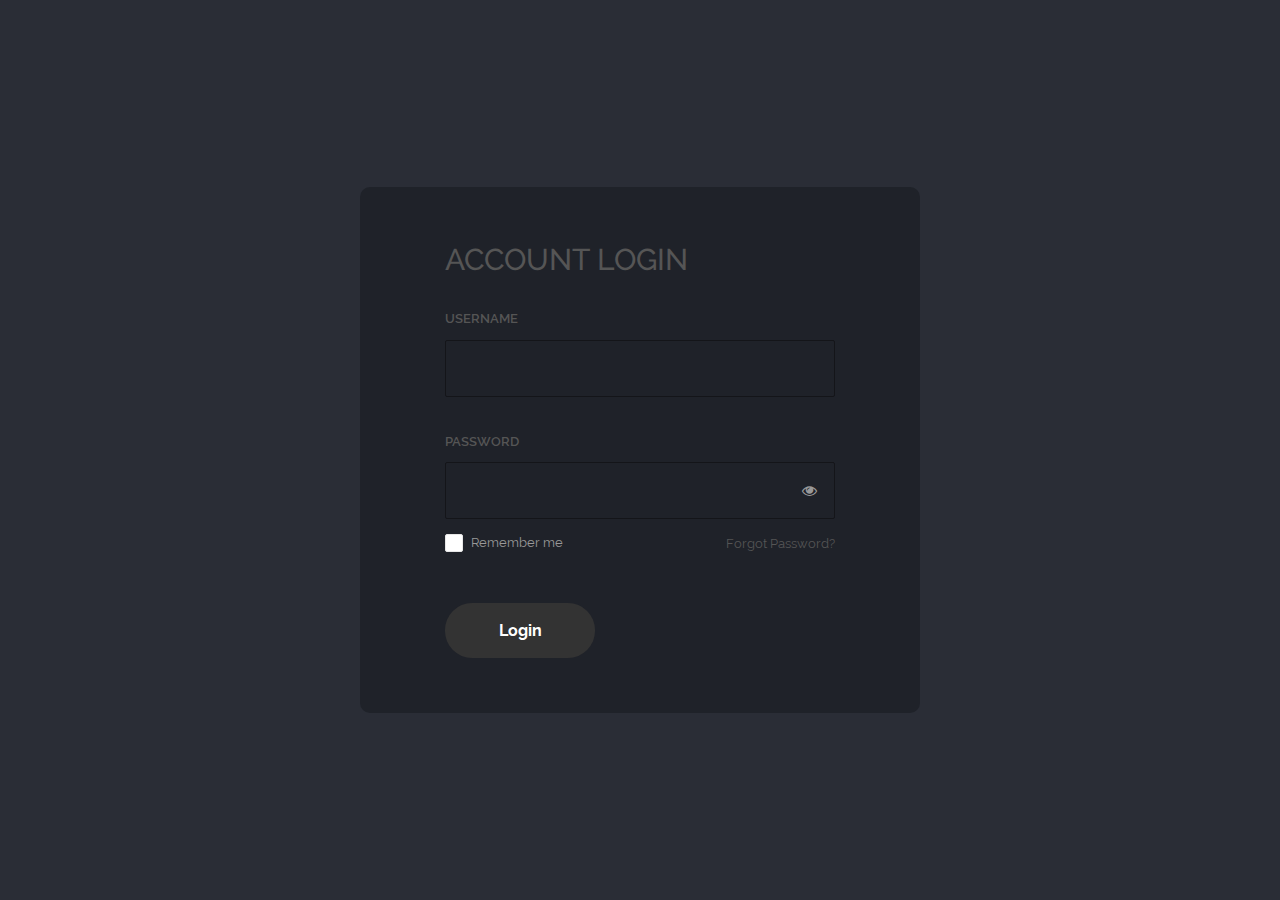
<file: login.html>
<!DOCTYPE html>
<html lang="en">
<head>
	<title>Login V14</title>
	<meta charset="UTF-8">
	<meta name="viewport" content="width=device-width, initial-scale=1">
<!--===============================================================================================-->	
	<link rel="icon" type="image/png" href="images/icons/favicon.ico"/>
<!--===============================================================================================-->
	<link rel="stylesheet" type="text/css" href="vendor/bootstrap/css/bootstrap.min.css">
<!--===============================================================================================-->
	<link rel="stylesheet" type="text/css" href="fonts/font-awesome-4.7.0/css/font-awesome.min.css">
<!--===============================================================================================-->
	<link rel="stylesheet" type="text/css" href="fonts/Linearicons-Free-v1.0.0/icon-font.min.css">
<!--===============================================================================================-->
	<link rel="stylesheet" type="text/css" href="vendor/animate/animate.css">
<!--===============================================================================================-->	
	<link rel="stylesheet" type="text/css" href="vendor/css-hamburgers/hamburgers.min.css">
<!--===============================================================================================-->
	<link rel="stylesheet" type="text/css" href="vendor/animsition/css/animsition.min.css">
<!--===============================================================================================-->
	<link rel="stylesheet" type="text/css" href="vendor/select2/select2.min.css">
<!--===============================================================================================-->	
	<link rel="stylesheet" type="text/css" href="vendor/daterangepicker/daterangepicker.css">
<!--===============================================================================================-->
	<link rel="stylesheet" type="text/css" href="css/util.css">
	<link rel="stylesheet" type="text/css" href="css/main.css">
<!--===============================================================================================-->
</head>
<body>
	
	<div class="limiter">
		<div class="container-login100">
			<div class="wrap-login100 p-l-85 p-r-85 p-t-55 p-b-55">
				<form class="login100-form validate-form flex-sb flex-w">
					<span class="login100-form-title p-b-32">
						Account Login
					</span>

					<span class="txt1 p-b-11">
						Username
					</span>
					<div class="wrap-input100 validate-input m-b-36" data-validate = "Username is required">
						<input class="input100" type="text" name="username" >
						<span class="focus-input100"></span>
					</div>
					
					<span class="txt1 p-b-11">
						Password
					</span>
					<div class="wrap-input100 validate-input m-b-12" data-validate = "Password is required">
						<span class="btn-show-pass">
							<i class="fa fa-eye"></i>
						</span>
						<input class="input100" type="password" name="pass" >
						<span class="focus-input100"></span>
					</div>
					
					<div class="flex-sb-m w-full p-b-48">
						<div class="contact100-form-checkbox">
							<input class="input-checkbox100" id="ckb1" type="checkbox" name="remember-me">
							<label class="label-checkbox100" for="ckb1">
								Remember me
							</label>
						</div>

						<div>
							<a href="#" class="txt3">
								Forgot Password?
							</a>
						</div>
					</div>

					<div class="container-login100-form-btn">
						<button class="login100-form-btn">
							Login
						</button>
					</div>

				</form>
			</div>
		</div>
	</div>
	

	<div id="dropDownSelect1"></div>
	
<!--===============================================================================================-->
	<script src="vendor/jquery/jquery-3.2.1.min.js"></script>
<!--===============================================================================================-->
	<script src="vendor/animsition/js/animsition.min.js"></script>
<!--===============================================================================================-->
	<script src="vendor/bootstrap/js/popper.js"></script>
	<script src="vendor/bootstrap/js/bootstrap.min.js"></script>
<!--===============================================================================================-->
	<script src="vendor/select2/select2.min.js"></script>
<!--===============================================================================================-->
	<script src="vendor/daterangepicker/moment.min.js"></script>
	<script src="vendor/daterangepicker/daterangepicker.js"></script>
<!--===============================================================================================-->
	<script src="vendor/countdowntime/countdowntime.js"></script>
<!--===============================================================================================-->
	<script src="js/main.js"></script>

</body>
</html>
</file>
<file: vendor/daterangepicker/daterangepicker.css>
.daterangepicker {
  position: absolute;
  color: inherit;
  background-color: #fff;
  border-radius: 4px;
  width: 278px;
  padding: 4px;
  margin-top: 1px;
  top: 100px;
  left: 20px;
  /* Calendars */ }
  .daterangepicker:before, .daterangepicker:after {
    position: absolute;
    display: inline-block;
    border-bottom-color: rgba(0, 0, 0, 0.2);
    content: ''; }
  .daterangepicker:before {
    top: -7px;
    border-right: 7px solid transparent;
    border-left: 7px solid transparent;
    border-bottom: 7px solid #ccc; }
  .daterangepicker:after {
    top: -6px;
    border-right: 6px solid transparent;
    border-bottom: 6px solid #fff;
    border-left: 6px solid transparent; }
  .daterangepicker.opensleft:before {
    right: 9px; }
  .daterangepicker.opensleft:after {
    right: 10px; }
  .daterangepicker.openscenter:before {
    left: 0;
    right: 0;
    width: 0;
    margin-left: auto;
    margin-right: auto; }
  .daterangepicker.openscenter:after {
    left: 0;
    right: 0;
    width: 0;
    margin-left: auto;
    margin-right: auto; }
  .daterangepicker.opensright:before {
    left: 9px; }
  .daterangepicker.opensright:after {
    left: 10px; }
  .daterangepicker.dropup {
    margin-top: -5px; }
    .daterangepicker.dropup:before {
      top: initial;
      bottom: -7px;
      border-bottom: initial;
      border-top: 7px solid #ccc; }
    .daterangepicker.dropup:after {
      top: initial;
      bottom: -6px;
      border-bottom: initial;
      border-top: 6px solid #fff; }
  .daterangepicker.dropdown-menu {
    max-width: none;
    z-index: 3001; }
  .daterangepicker.single .ranges, .daterangepicker.single .calendar {
    float: none; }
  .daterangepicker.show-calendar .calendar {
    display: block; }
  .daterangepicker .calendar {
    display: none;
    max-width: 270px;
    margin: 4px; }
    .daterangepicker .calendar.single .calendar-table {
      border: none; }
    .daterangepicker .calendar th, .daterangepicker .calendar td {
      white-space: nowrap;
      text-align: center;
      min-width: 32px; }
  .daterangepicker .calendar-table {
    border: 1px solid #fff;
    padding: 4px;
    border-radius: 4px;
    background-color: #fff; }
  .daterangepicker table {
    width: 100%;
    margin: 0; }
  .daterangepicker td, .daterangepicker th {
    text-align: center;
    width: 20px;
    height: 20px;
    border-radius: 4px;
    border: 1px solid transparent;
    white-space: nowrap;
    cursor: pointer; }
    .daterangepicker td.available:hover, .daterangepicker th.available:hover {
      background-color: #eee;
      border-color: transparent;
      color: inherit; }
    .daterangepicker td.week, .daterangepicker th.week {
      font-size: 80%;
      color: #ccc; }
  .daterangepicker td.off, .daterangepicker td.off.in-range, .daterangepicker td.off.start-date, .daterangepicker td.off.end-date {
    background-color: #fff;
    border-color: transparent;
    color: #999; }
  .daterangepicker td.in-range {
    background-color: #ebf4f8;
    border-color: transparent;
    color: #000;
    border-radius: 0; }
  .daterangepicker td.start-date {
    border-radius: 4px 0 0 4px; }
  .daterangepicker td.end-date {
    border-radius: 0 4px 4px 0; }
  .daterangepicker td.start-date.end-date {
    border-radius: 4px; }
  .daterangepicker td.active, .daterangepicker td.active:hover {
    background-color: #357ebd;
    border-color: transparent;
    color: #fff; }
  .daterangepicker th.month {
    width: auto; }
  .daterangepicker td.disabled, .daterangepicker option.disabled {
    color: #999;
    cursor: not-allowed;
    text-decoration: line-through; }
  .daterangepicker select.monthselect, .daterangepicker select.yearselect {
    font-size: 12px;
    padding: 1px;
    height: auto;
    margin: 0;
    cursor: default; }
  .daterangepicker select.monthselect {
    margin-right: 2%;
    width: 56%; }
  .daterangepicker select.yearselect {
    width: 40%; }
  .daterangepicker select.hourselect, .daterangepicker select.minuteselect, .daterangepicker select.secondselect, .daterangepicker select.ampmselect {
    width: 50px;
    margin-bottom: 0; }
  .daterangepicker .input-mini {
    border: 1px solid #ccc;
    border-radius: 4px;
    color: #555;
    height: 30px;
    line-height: 30px;
    display: block;
    vertical-align: middle;
    margin: 0 0 5px 0;
    padding: 0 6px 0 28px;
    width: 100%; }
    .daterangepicker .input-mini.active {
      border: 1px solid #08c;
      border-radius: 4px; }
  .daterangepicker .daterangepicker_input {
    position: relative; }
    .daterangepicker .daterangepicker_input i {
      position: absolute;
      left: 8px;
      top: 8px; }
  .daterangepicker.rtl .input-mini {
    padding-right: 28px;
    padding-left: 6px; }
  .daterangepicker.rtl .daterangepicker_input i {
    left: auto;
    right: 8px; }
  .daterangepicker .calendar-time {
    text-align: center;
    margin: 5px auto;
    line-height: 30px;
    position: relative;
    padding-left: 28px; }
    .daterangepicker .calendar-time select.disabled {
      color: #ccc;
      cursor: not-allowed; }

.ranges {
  font-size: 11px;
  float: none;
  margin: 4px;
  text-align: left; }
  .ranges ul {
    list-style: none;
    margin: 0 auto;
    padding: 0;
    width: 100%; }
  .ranges li {
    font-size: 13px;
    background-color: #f5f5f5;
    border: 1px solid #f5f5f5;
    border-radius: 4px;
    color: #08c;
    padding: 3px 12px;
    margin-bottom: 8px;
    cursor: pointer; }
    .ranges li:hover {
      background-color: #08c;
      border: 1px solid #08c;
      color: #fff; }
    .ranges li.active {
      background-color: #08c;
      border: 1px solid #08c;
      color: #fff; }

/*  Larger Screen Styling */
@media (min-width: 564px) {
  .daterangepicker {
    width: auto; }
    .daterangepicker .ranges ul {
      width: 160px; }
    .daterangepicker.single .ranges ul {
      width: 100%; }
    .daterangepicker.single .calendar.left {
      clear: none; }
    .daterangepicker.single.ltr .ranges, .daterangepicker.single.ltr .calendar {
      float: left; }
    .daterangepicker.single.rtl .ranges, .daterangepicker.single.rtl .calendar {
      float: right; }
    .daterangepicker.ltr {
      direction: ltr;
      text-align: left; }
      .daterangepicker.ltr .calendar.left {
        clear: left;
        margin-right: 0; }
        .daterangepicker.ltr .calendar.left .calendar-table {
          border-right: none;
          border-top-right-radius: 0;
          border-bottom-right-radius: 0; }
      .daterangepicker.ltr .calendar.right {
        margin-left: 0; }
        .daterangepicker.ltr .calendar.right .calendar-table {
          border-left: none;
          border-top-left-radius: 0;
          border-bottom-left-radius: 0; }
      .daterangepicker.ltr .left .daterangepicker_input {
        padding-right: 12px; }
      .daterangepicker.ltr .calendar.left .calendar-table {
        padding-right: 12px; }
      .daterangepicker.ltr .ranges, .daterangepicker.ltr .calendar {
        float: left; }
    .daterangepicker.rtl {
      direction: rtl;
      text-align: right; }
      .daterangepicker.rtl .calendar.left {
        clear: right;
        margin-left: 0; }
        .daterangepicker.rtl .calendar.left .calendar-table {
          border-left: none;
          border-top-left-radius: 0;
          border-bottom-left-radius: 0; }
      .daterangepicker.rtl .calendar.right {
        margin-right: 0; }
        .daterangepicker.rtl .calendar.right .calendar-table {
          border-right: none;
          border-top-right-radius: 0;
          border-bottom-right-radius: 0; }
      .daterangepicker.rtl .left .daterangepicker_input {
        padding-left: 12px; }
      .daterangepicker.rtl .calendar.left .calendar-table {
        padding-left: 12px; }
      .daterangepicker.rtl .ranges, .daterangepicker.rtl .calendar {
        text-align: right;
        float: right; } }
@media (min-width: 730px) {
  .daterangepicker .ranges {
    width: auto; }
  .daterangepicker.ltr .ranges {
    float: left; }
  .daterangepicker.rtl .ranges {
    float: right; }
  .daterangepicker .calendar.left {
    clear: none !important; } }
</file>
<file: css/util.css>
/*[ FONT SIZE ]
///////////////////////////////////////////////////////////
*/
.fs-1 {font-size: 1px;}
.fs-2 {font-size: 2px;}
.fs-3 {font-size: 3px;}
.fs-4 {font-size: 4px;}
.fs-5 {font-size: 5px;}
.fs-6 {font-size: 6px;}
.fs-7 {font-size: 7px;}
.fs-8 {font-size: 8px;}
.fs-9 {font-size: 9px;}
.fs-10 {font-size: 10px;}
.fs-11 {font-size: 11px;}
.fs-12 {font-size: 12px;}
.fs-13 {font-size: 13px;}
.fs-14 {font-size: 14px;}
.fs-15 {font-size: 15px;}
.fs-16 {font-size: 16px;}
.fs-17 {font-size: 17px;}
.fs-18 {font-size: 18px;}
.fs-19 {font-size: 19px;}
.fs-20 {font-size: 20px;}
.fs-21 {font-size: 21px;}
.fs-22 {font-size: 22px;}
.fs-23 {font-size: 23px;}
.fs-24 {font-size: 24px;}
.fs-25 {font-size: 25px;}
.fs-26 {font-size: 26px;}
.fs-27 {font-size: 27px;}
.fs-28 {font-size: 28px;}
.fs-29 {font-size: 29px;}
.fs-30 {font-size: 30px;}
.fs-31 {font-size: 31px;}
.fs-32 {font-size: 32px;}
.fs-33 {font-size: 33px;}
.fs-34 {font-size: 34px;}
.fs-35 {font-size: 35px;}
.fs-36 {font-size: 36px;}
.fs-37 {font-size: 37px;}
.fs-38 {font-size: 38px;}
.fs-39 {font-size: 39px;}
.fs-40 {font-size: 40px;}
.fs-41 {font-size: 41px;}
.fs-42 {font-size: 42px;}
.fs-43 {font-size: 43px;}
.fs-44 {font-size: 44px;}
.fs-45 {font-size: 45px;}
.fs-46 {font-size: 46px;}
.fs-47 {font-size: 47px;}
.fs-48 {font-size: 48px;}
.fs-49 {font-size: 49px;}
.fs-50 {font-size: 50px;}
.fs-51 {font-size: 51px;}
.fs-52 {font-size: 52px;}
.fs-53 {font-size: 53px;}
.fs-54 {font-size: 54px;}
.fs-55 {font-size: 55px;}
.fs-56 {font-size: 56px;}
.fs-57 {font-size: 57px;}
.fs-58 {font-size: 58px;}
.fs-59 {font-size: 59px;}
.fs-60 {font-size: 60px;}
.fs-61 {font-size: 61px;}
.fs-62 {font-size: 62px;}
.fs-63 {font-size: 63px;}
.fs-64 {font-size: 64px;}
.fs-65 {font-size: 65px;}
.fs-66 {font-size: 66px;}
.fs-67 {font-size: 67px;}
.fs-68 {font-size: 68px;}
.fs-69 {font-size: 69px;}
.fs-70 {font-size: 70px;}
.fs-71 {font-size: 71px;}
.fs-72 {font-size: 72px;}
.fs-73 {font-size: 73px;}
.fs-74 {font-size: 74px;}
.fs-75 {font-size: 75px;}
.fs-76 {font-size: 76px;}
.fs-77 {font-size: 77px;}
.fs-78 {font-size: 78px;}
.fs-79 {font-size: 79px;}
.fs-80 {font-size: 80px;}
.fs-81 {font-size: 81px;}
.fs-82 {font-size: 82px;}
.fs-83 {font-size: 83px;}
.fs-84 {font-size: 84px;}
.fs-85 {font-size: 85px;}
.fs-86 {font-size: 86px;}
.fs-87 {font-size: 87px;}
.fs-88 {font-size: 88px;}
.fs-89 {font-size: 89px;}
.fs-90 {font-size: 90px;}
.fs-91 {font-size: 91px;}
.fs-92 {font-size: 92px;}
.fs-93 {font-size: 93px;}
.fs-94 {font-size: 94px;}
.fs-95 {font-size: 95px;}
.fs-96 {font-size: 96px;}
.fs-97 {font-size: 97px;}
.fs-98 {font-size: 98px;}
.fs-99 {font-size: 99px;}
.fs-100 {font-size: 100px;}
.fs-101 {font-size: 101px;}
.fs-102 {font-size: 102px;}
.fs-103 {font-size: 103px;}
.fs-104 {font-size: 104px;}
.fs-105 {font-size: 105px;}
.fs-106 {font-size: 106px;}
.fs-107 {font-size: 107px;}
.fs-108 {font-size: 108px;}
.fs-109 {font-size: 109px;}
.fs-110 {font-size: 110px;}
.fs-111 {font-size: 111px;}
.fs-112 {font-size: 112px;}
.fs-113 {font-size: 113px;}
.fs-114 {font-size: 114px;}
.fs-115 {font-size: 115px;}
.fs-116 {font-size: 116px;}
.fs-117 {font-size: 117px;}
.fs-118 {font-size: 118px;}
.fs-119 {font-size: 119px;}
.fs-120 {font-size: 120px;}
.fs-121 {font-size: 121px;}
.fs-122 {font-size: 122px;}
.fs-123 {font-size: 123px;}
.fs-124 {font-size: 124px;}
.fs-125 {font-size: 125px;}
.fs-126 {font-size: 126px;}
.fs-127 {font-size: 127px;}
.fs-128 {font-size: 128px;}
.fs-129 {font-size: 129px;}
.fs-130 {font-size: 130px;}
.fs-131 {font-size: 131px;}
.fs-132 {font-size: 132px;}
.fs-133 {font-size: 133px;}
.fs-134 {font-size: 134px;}
.fs-135 {font-size: 135px;}
.fs-136 {font-size: 136px;}
.fs-137 {font-size: 137px;}
.fs-138 {font-size: 138px;}
.fs-139 {font-size: 139px;}
.fs-140 {font-size: 140px;}
.fs-141 {font-size: 141px;}
.fs-142 {font-size: 142px;}
.fs-143 {font-size: 143px;}
.fs-144 {font-size: 144px;}
.fs-145 {font-size: 145px;}
.fs-146 {font-size: 146px;}
.fs-147 {font-size: 147px;}
.fs-148 {font-size: 148px;}
.fs-149 {font-size: 149px;}
.fs-150 {font-size: 150px;}
.fs-151 {font-size: 151px;}
.fs-152 {font-size: 152px;}
.fs-153 {font-size: 153px;}
.fs-154 {font-size: 154px;}
.fs-155 {font-size: 155px;}
.fs-156 {font-size: 156px;}
.fs-157 {font-size: 157px;}
.fs-158 {font-size: 158px;}
.fs-159 {font-size: 159px;}
.fs-160 {font-size: 160px;}
.fs-161 {font-size: 161px;}
.fs-162 {font-size: 162px;}
.fs-163 {font-size: 163px;}
.fs-164 {font-size: 164px;}
.fs-165 {font-size: 165px;}
.fs-166 {font-size: 166px;}
.fs-167 {font-size: 167px;}
.fs-168 {font-size: 168px;}
.fs-169 {font-size: 169px;}
.fs-170 {font-size: 170px;}
.fs-171 {font-size: 171px;}
.fs-172 {font-size: 172px;}
.fs-173 {font-size: 173px;}
.fs-174 {font-size: 174px;}
.fs-175 {font-size: 175px;}
.fs-176 {font-size: 176px;}
.fs-177 {font-size: 177px;}
.fs-178 {font-size: 178px;}
.fs-179 {font-size: 179px;}
.fs-180 {font-size: 180px;}
.fs-181 {font-size: 181px;}
.fs-182 {font-size: 182px;}
.fs-183 {font-size: 183px;}
.fs-184 {font-size: 184px;}
.fs-185 {font-size: 185px;}
.fs-186 {font-size: 186px;}
.fs-187 {font-size: 187px;}
.fs-188 {font-size: 188px;}
.fs-189 {font-size: 189px;}
.fs-190 {font-size: 190px;}
.fs-191 {font-size: 191px;}
.fs-192 {font-size: 192px;}
.fs-193 {font-size: 193px;}
.fs-194 {font-size: 194px;}
.fs-195 {font-size: 195px;}
.fs-196 {font-size: 196px;}
.fs-197 {font-size: 197px;}
.fs-198 {font-size: 198px;}
.fs-199 {font-size: 199px;}
.fs-200 {font-size: 200px;}

/*[ PADDING ]
///////////////////////////////////////////////////////////
*/
.p-t-0 {padding-top: 0px;}
.p-t-1 {padding-top: 1px;}
.p-t-2 {padding-top: 2px;}
.p-t-3 {padding-top: 3px;}
.p-t-4 {padding-top: 4px;}
.p-t-5 {padding-top: 5px;}
.p-t-6 {padding-top: 6px;}
.p-t-7 {padding-top: 7px;}
.p-t-8 {padding-top: 8px;}
.p-t-9 {padding-top: 9px;}
.p-t-10 {padding-top: 10px;}
.p-t-11 {padding-top: 11px;}
.p-t-12 {padding-top: 12px;}
.p-t-13 {padding-top: 13px;}
.p-t-14 {padding-top: 14px;}
.p-t-15 {padding-top: 15px;}
.p-t-16 {padding-top: 16px;}
.p-t-17 {padding-top: 17px;}
.p-t-18 {padding-top: 18px;}
.p-t-19 {padding-top: 19px;}
.p-t-20 {padding-top: 20px;}
.p-t-21 {padding-top: 21px;}
.p-t-22 {padding-top: 22px;}
.p-t-23 {padding-top: 23px;}
.p-t-24 {padding-top: 24px;}
.p-t-25 {padding-top: 25px;}
.p-t-26 {padding-top: 26px;}
.p-t-27 {padding-top: 27px;}
.p-t-28 {padding-top: 28px;}
.p-t-29 {padding-top: 29px;}
.p-t-30 {padding-top: 30px;}
.p-t-31 {padding-top: 31px;}
.p-t-32 {padding-top: 32px;}
.p-t-33 {padding-top: 33px;}
.p-t-34 {padding-top: 34px;}
.p-t-35 {padding-top: 35px;}
.p-t-36 {padding-top: 36px;}
.p-t-37 {padding-top: 37px;}
.p-t-38 {padding-top: 38px;}
.p-t-39 {padding-top: 39px;}
.p-t-40 {padding-top: 40px;}
.p-t-41 {padding-top: 41px;}
.p-t-42 {padding-top: 42px;}
.p-t-43 {padding-top: 43px;}
.p-t-44 {padding-top: 44px;}
.p-t-45 {padding-top: 45px;}
.p-t-46 {padding-top: 46px;}
.p-t-47 {padding-top: 47px;}
.p-t-48 {padding-top: 48px;}
.p-t-49 {padding-top: 49px;}
.p-t-50 {padding-top: 50px;}
.p-t-51 {padding-top: 51px;}
.p-t-52 {padding-top: 52px;}
.p-t-53 {padding-top: 53px;}
.p-t-54 {padding-top: 54px;}
.p-t-55 {padding-top: 55px;}
.p-t-56 {padding-top: 56px;}
.p-t-57 {padding-top: 57px;}
.p-t-58 {padding-top: 58px;}
.p-t-59 {padding-top: 59px;}
.p-t-60 {padding-top: 60px;}
.p-t-61 {padding-top: 61px;}
.p-t-62 {padding-top: 62px;}
.p-t-63 {padding-top: 63px;}
.p-t-64 {padding-top: 64px;}
.p-t-65 {padding-top: 65px;}
.p-t-66 {padding-top: 66px;}
.p-t-67 {padding-top: 67px;}
.p-t-68 {padding-top: 68px;}
.p-t-69 {padding-top: 69px;}
.p-t-70 {padding-top: 70px;}
.p-t-71 {padding-top: 71px;}
.p-t-72 {padding-top: 72px;}
.p-t-73 {padding-top: 73px;}
.p-t-74 {padding-top: 74px;}
.p-t-75 {padding-top: 75px;}
.p-t-76 {padding-top: 76px;}
.p-t-77 {padding-top: 77px;}
.p-t-78 {padding-top: 78px;}
.p-t-79 {padding-top: 79px;}
.p-t-80 {padding-top: 80px;}
.p-t-81 {padding-top: 81px;}
.p-t-82 {padding-top: 82px;}
.p-t-83 {padding-top: 83px;}
.p-t-84 {padding-top: 84px;}
.p-t-85 {padding-top: 85px;}
.p-t-86 {padding-top: 86px;}
.p-t-87 {padding-top: 87px;}
.p-t-88 {padding-top: 88px;}
.p-t-89 {padding-top: 89px;}
.p-t-90 {padding-top: 90px;}
.p-t-91 {padding-top: 91px;}
.p-t-92 {padding-top: 92px;}
.p-t-93 {padding-top: 93px;}
.p-t-94 {padding-top: 94px;}
.p-t-95 {padding-top: 95px;}
.p-t-96 {padding-top: 96px;}
.p-t-97 {padding-top: 97px;}
.p-t-98 {padding-top: 98px;}
.p-t-99 {padding-top: 99px;}
.p-t-100 {padding-top: 100px;}
.p-t-101 {padding-top: 101px;}
.p-t-102 {padding-top: 102px;}
.p-t-103 {padding-top: 103px;}
.p-t-104 {padding-top: 104px;}
.p-t-105 {padding-top: 105px;}
.p-t-106 {padding-top: 106px;}
.p-t-107 {padding-top: 107px;}
.p-t-108 {padding-top: 108px;}
.p-t-109 {padding-top: 109px;}
.p-t-110 {padding-top: 110px;}
.p-t-111 {padding-top: 111px;}
.p-t-112 {padding-top: 112px;}
.p-t-113 {padding-top: 113px;}
.p-t-114 {padding-top: 114px;}
.p-t-115 {padding-top: 115px;}
.p-t-116 {padding-top: 116px;}
.p-t-117 {padding-top: 117px;}
.p-t-118 {padding-top: 118px;}
.p-t-119 {padding-top: 119px;}
.p-t-120 {padding-top: 120px;}
.p-t-121 {padding-top: 121px;}
.p-t-122 {padding-top: 122px;}
.p-t-123 {padding-top: 123px;}
.p-t-124 {padding-top: 124px;}
.p-t-125 {padding-top: 125px;}
.p-t-126 {padding-top: 126px;}
.p-t-127 {padding-top: 127px;}
.p-t-128 {padding-top: 128px;}
.p-t-129 {padding-top: 129px;}
.p-t-130 {padding-top: 130px;}
.p-t-131 {padding-top: 131px;}
.p-t-132 {padding-top: 132px;}
.p-t-133 {padding-top: 133px;}
.p-t-134 {padding-top: 134px;}
.p-t-135 {padding-top: 135px;}
.p-t-136 {padding-top: 136px;}
.p-t-137 {padding-top: 137px;}
.p-t-138 {padding-top: 138px;}
.p-t-139 {padding-top: 139px;}
.p-t-140 {padding-top: 140px;}
.p-t-141 {padding-top: 141px;}
.p-t-142 {padding-top: 142px;}
.p-t-143 {padding-top: 143px;}
.p-t-144 {padding-top: 144px;}
.p-t-145 {padding-top: 145px;}
.p-t-146 {padding-top: 146px;}
.p-t-147 {padding-top: 147px;}
.p-t-148 {padding-top: 148px;}
.p-t-149 {padding-top: 149px;}
.p-t-150 {padding-top: 150px;}
.p-t-151 {padding-top: 151px;}
.p-t-152 {padding-top: 152px;}
.p-t-153 {padding-top: 153px;}
.p-t-154 {padding-top: 154px;}
.p-t-155 {padding-top: 155px;}
.p-t-156 {padding-top: 156px;}
.p-t-157 {padding-top: 157px;}
.p-t-158 {padding-top: 158px;}
.p-t-159 {padding-top: 159px;}
.p-t-160 {padding-top: 160px;}
.p-t-161 {padding-top: 161px;}
.p-t-162 {padding-top: 162px;}
.p-t-163 {padding-top: 163px;}
.p-t-164 {padding-top: 164px;}
.p-t-165 {padding-top: 165px;}
.p-t-166 {padding-top: 166px;}
.p-t-167 {padding-top: 167px;}
.p-t-168 {padding-top: 168px;}
.p-t-169 {padding-top: 169px;}
.p-t-170 {padding-top: 170px;}
.p-t-171 {padding-top: 171px;}
.p-t-172 {padding-top: 172px;}
.p-t-173 {padding-top: 173px;}
.p-t-174 {padding-top: 174px;}
.p-t-175 {padding-top: 175px;}
.p-t-176 {padding-top: 176px;}
.p-t-177 {padding-top: 177px;}
.p-t-178 {padding-top: 178px;}
.p-t-179 {padding-top: 179px;}
.p-t-180 {padding-top: 180px;}
.p-t-181 {padding-top: 181px;}
.p-t-182 {padding-top: 182px;}
.p-t-183 {padding-top: 183px;}
.p-t-184 {padding-top: 184px;}
.p-t-185 {padding-top: 185px;}
.p-t-186 {padding-top: 186px;}
.p-t-187 {padding-top: 187px;}
.p-t-188 {padding-top: 188px;}
.p-t-189 {padding-top: 189px;}
.p-t-190 {padding-top: 190px;}
.p-t-191 {padding-top: 191px;}
.p-t-192 {padding-top: 192px;}
.p-t-193 {padding-top: 193px;}
.p-t-194 {padding-top: 194px;}
.p-t-195 {padding-top: 195px;}
.p-t-196 {padding-top: 196px;}
.p-t-197 {padding-top: 197px;}
.p-t-198 {padding-top: 198px;}
.p-t-199 {padding-top: 199px;}
.p-t-200 {padding-top: 200px;}
.p-t-201 {padding-top: 201px;}
.p-t-202 {padding-top: 202px;}
.p-t-203 {padding-top: 203px;}
.p-t-204 {padding-top: 204px;}
.p-t-205 {padding-top: 205px;}
.p-t-206 {padding-top: 206px;}
.p-t-207 {padding-top: 207px;}
.p-t-208 {padding-top: 208px;}
.p-t-209 {padding-top: 209px;}
.p-t-210 {padding-top: 210px;}
.p-t-211 {padding-top: 211px;}
.p-t-212 {padding-top: 212px;}
.p-t-213 {padding-top: 213px;}
.p-t-214 {padding-top: 214px;}
.p-t-215 {padding-top: 215px;}
.p-t-216 {padding-top: 216px;}
.p-t-217 {padding-top: 217px;}
.p-t-218 {padding-top: 218px;}
.p-t-219 {padding-top: 219px;}
.p-t-220 {padding-top: 220px;}
.p-t-221 {padding-top: 221px;}
.p-t-222 {padding-top: 222px;}
.p-t-223 {padding-top: 223px;}
.p-t-224 {padding-top: 224px;}
.p-t-225 {padding-top: 225px;}
.p-t-226 {padding-top: 226px;}
.p-t-227 {padding-top: 227px;}
.p-t-228 {padding-top: 228px;}
.p-t-229 {padding-top: 229px;}
.p-t-230 {padding-top: 230px;}
.p-t-231 {padding-top: 231px;}
.p-t-232 {padding-top: 232px;}
.p-t-233 {padding-top: 233px;}
.p-t-234 {padding-top: 234px;}
.p-t-235 {padding-top: 235px;}
.p-t-236 {padding-top: 236px;}
.p-t-237 {padding-top: 237px;}
.p-t-238 {padding-top: 238px;}
.p-t-239 {padding-top: 239px;}
.p-t-240 {padding-top: 240px;}
.p-t-241 {padding-top: 241px;}
.p-t-242 {padding-top: 242px;}
.p-t-243 {padding-top: 243px;}
.p-t-244 {padding-top: 244px;}
.p-t-245 {padding-top: 245px;}
.p-t-246 {padding-top: 246px;}
.p-t-247 {padding-top: 247px;}
.p-t-248 {padding-top: 248px;}
.p-t-249 {padding-top: 249px;}
.p-t-250 {padding-top: 250px;}
.p-b-0 {padding-bottom: 0px;}
.p-b-1 {padding-bottom: 1px;}
.p-b-2 {padding-bottom: 2px;}
.p-b-3 {padding-bottom: 3px;}
.p-b-4 {padding-bottom: 4px;}
.p-b-5 {padding-bottom: 5px;}
.p-b-6 {padding-bottom: 6px;}
.p-b-7 {padding-bottom: 7px;}
.p-b-8 {padding-bottom: 8px;}
.p-b-9 {padding-bottom: 9px;}
.p-b-10 {padding-bottom: 10px;}
.p-b-11 {padding-bottom: 11px;}
.p-b-12 {padding-bottom: 12px;}
.p-b-13 {padding-bottom: 13px;}
.p-b-14 {padding-bottom: 14px;}
.p-b-15 {padding-bottom: 15px;}
.p-b-16 {padding-bottom: 16px;}
.p-b-17 {padding-bottom: 17px;}
.p-b-18 {padding-bottom: 18px;}
.p-b-19 {padding-bottom: 19px;}
.p-b-20 {padding-bottom: 20px;}
.p-b-21 {padding-bottom: 21px;}
.p-b-22 {padding-bottom: 22px;}
.p-b-23 {padding-bottom: 23px;}
.p-b-24 {padding-bottom: 24px;}
.p-b-25 {padding-bottom: 25px;}
.p-b-26 {padding-bottom: 26px;}
.p-b-27 {padding-bottom: 27px;}
.p-b-28 {padding-bottom: 28px;}
.p-b-29 {padding-bottom: 29px;}
.p-b-30 {padding-bottom: 30px;}
.p-b-31 {padding-bottom: 31px;}
.p-b-32 {padding-bottom: 32px;}
.p-b-33 {padding-bottom: 33px;}
.p-b-34 {padding-bottom: 34px;}
.p-b-35 {padding-bottom: 35px;}
.p-b-36 {padding-bottom: 36px;}
.p-b-37 {padding-bottom: 37px;}
.p-b-38 {padding-bottom: 38px;}
.p-b-39 {padding-bottom: 39px;}
.p-b-40 {padding-bottom: 40px;}
.p-b-41 {padding-bottom: 41px;}
.p-b-42 {padding-bottom: 42px;}
.p-b-43 {padding-bottom: 43px;}
.p-b-44 {padding-bottom: 44px;}
.p-b-45 {padding-bottom: 45px;}
.p-b-46 {padding-bottom: 46px;}
.p-b-47 {padding-bottom: 47px;}
.p-b-48 {padding-bottom: 48px;}
.p-b-49 {padding-bottom: 49px;}
.p-b-50 {padding-bottom: 50px;}
.p-b-51 {padding-bottom: 51px;}
.p-b-52 {padding-bottom: 52px;}
.p-b-53 {padding-bottom: 53px;}
.p-b-54 {padding-bottom: 54px;}
.p-b-55 {padding-bottom: 55px;}
.p-b-56 {padding-bottom: 56px;}
.p-b-57 {padding-bottom: 57px;}
.p-b-58 {padding-bottom: 58px;}
.p-b-59 {padding-bottom: 59px;}
.p-b-60 {padding-bottom: 60px;}
.p-b-61 {padding-bottom: 61px;}
.p-b-62 {padding-bottom: 62px;}
.p-b-63 {padding-bottom: 63px;}
.p-b-64 {padding-bottom: 64px;}
.p-b-65 {padding-bottom: 65px;}
.p-b-66 {padding-bottom: 66px;}
.p-b-67 {padding-bottom: 67px;}
.p-b-68 {padding-bottom: 68px;}
.p-b-69 {padding-bottom: 69px;}
.p-b-70 {padding-bottom: 70px;}
.p-b-71 {padding-bottom: 71px;}
.p-b-72 {padding-bottom: 72px;}
.p-b-73 {padding-bottom: 73px;}
.p-b-74 {padding-bottom: 74px;}
.p-b-75 {padding-bottom: 75px;}
.p-b-76 {padding-bottom: 76px;}
.p-b-77 {padding-bottom: 77px;}
.p-b-78 {padding-bottom: 78px;}
.p-b-79 {padding-bottom: 79px;}
.p-b-80 {padding-bottom: 80px;}
.p-b-81 {padding-bottom: 81px;}
.p-b-82 {padding-bottom: 82px;}
.p-b-83 {padding-bottom: 83px;}
.p-b-84 {padding-bottom: 84px;}
.p-b-85 {padding-bottom: 85px;}
.p-b-86 {padding-bottom: 86px;}
.p-b-87 {padding-bottom: 87px;}
.p-b-88 {padding-bottom: 88px;}
.p-b-89 {padding-bottom: 89px;}
.p-b-90 {padding-bottom: 90px;}
.p-b-91 {padding-bottom: 91px;}
.p-b-92 {padding-bottom: 92px;}
.p-b-93 {padding-bottom: 93px;}
.p-b-94 {padding-bottom: 94px;}
.p-b-95 {padding-bottom: 95px;}
.p-b-96 {padding-bottom: 96px;}
.p-b-97 {padding-bottom: 97px;}
.p-b-98 {padding-bottom: 98px;}
.p-b-99 {padding-bottom: 99px;}
.p-b-100 {padding-bottom: 100px;}
.p-b-101 {padding-bottom: 101px;}
.p-b-102 {padding-bottom: 102px;}
.p-b-103 {padding-bottom: 103px;}
.p-b-104 {padding-bottom: 104px;}
.p-b-105 {padding-bottom: 105px;}
.p-b-106 {padding-bottom: 106px;}
.p-b-107 {padding-bottom: 107px;}
.p-b-108 {padding-bottom: 108px;}
.p-b-109 {padding-bottom: 109px;}
.p-b-110 {padding-bottom: 110px;}
.p-b-111 {padding-bottom: 111px;}
.p-b-112 {padding-bottom: 112px;}
.p-b-113 {padding-bottom: 113px;}
.p-b-114 {padding-bottom: 114px;}
.p-b-115 {padding-bottom: 115px;}
.p-b-116 {padding-bottom: 116px;}
.p-b-117 {padding-bottom: 117px;}
.p-b-118 {padding-bottom: 118px;}
.p-b-119 {padding-bottom: 119px;}
.p-b-120 {padding-bottom: 120px;}
.p-b-121 {padding-bottom: 121px;}
.p-b-122 {padding-bottom: 122px;}
.p-b-123 {padding-bottom: 123px;}
.p-b-124 {padding-bottom: 124px;}
.p-b-125 {padding-bottom: 125px;}
.p-b-126 {padding-bottom: 126px;}
.p-b-127 {padding-bottom: 127px;}
.p-b-128 {padding-bottom: 128px;}
.p-b-129 {padding-bottom: 129px;}
.p-b-130 {padding-bottom: 130px;}
.p-b-131 {padding-bottom: 131px;}
.p-b-132 {padding-bottom: 132px;}
.p-b-133 {padding-bottom: 133px;}
.p-b-134 {padding-bottom: 134px;}
.p-b-135 {padding-bottom: 135px;}
.p-b-136 {padding-bottom: 136px;}
.p-b-137 {padding-bottom: 137px;}
.p-b-138 {padding-bottom: 138px;}
.p-b-139 {padding-bottom: 139px;}
.p-b-140 {padding-bottom: 140px;}
.p-b-141 {padding-bottom: 141px;}
.p-b-142 {padding-bottom: 142px;}
.p-b-143 {padding-bottom: 143px;}
.p-b-144 {padding-bottom: 144px;}
.p-b-145 {padding-bottom: 145px;}
.p-b-146 {padding-bottom: 146px;}
.p-b-147 {padding-bottom: 147px;}
.p-b-148 {padding-bottom: 148px;}
.p-b-149 {padding-bottom: 149px;}
.p-b-150 {padding-bottom: 150px;}
.p-b-151 {padding-bottom: 151px;}
.p-b-152 {padding-bottom: 152px;}
.p-b-153 {padding-bottom: 153px;}
.p-b-154 {padding-bottom: 154px;}
.p-b-155 {padding-bottom: 155px;}
.p-b-156 {padding-bottom: 156px;}
.p-b-157 {padding-bottom: 157px;}
.p-b-158 {padding-bottom: 158px;}
.p-b-159 {padding-bottom: 159px;}
.p-b-160 {padding-bottom: 160px;}
.p-b-161 {padding-bottom: 161px;}
.p-b-162 {padding-bottom: 162px;}
.p-b-163 {padding-bottom: 163px;}
.p-b-164 {padding-bottom: 164px;}
.p-b-165 {padding-bottom: 165px;}
.p-b-166 {padding-bottom: 166px;}
.p-b-167 {padding-bottom: 167px;}
.p-b-168 {padding-bottom: 168px;}
.p-b-169 {padding-bottom: 169px;}
.p-b-170 {padding-bottom: 170px;}
.p-b-171 {padding-bottom: 171px;}
.p-b-172 {padding-bottom: 172px;}
.p-b-173 {padding-bottom: 173px;}
.p-b-174 {padding-bottom: 174px;}
.p-b-175 {padding-bottom: 175px;}
.p-b-176 {padding-bottom: 176px;}
.p-b-177 {padding-bottom: 177px;}
.p-b-178 {padding-bottom: 178px;}
.p-b-179 {padding-bottom: 179px;}
.p-b-180 {padding-bottom: 180px;}
.p-b-181 {padding-bottom: 181px;}
.p-b-182 {padding-bottom: 182px;}
.p-b-183 {padding-bottom: 183px;}
.p-b-184 {padding-bottom: 184px;}
.p-b-185 {padding-bottom: 185px;}
.p-b-186 {padding-bottom: 186px;}
.p-b-187 {padding-bottom: 187px;}
.p-b-188 {padding-bottom: 188px;}
.p-b-189 {padding-bottom: 189px;}
.p-b-190 {padding-bottom: 190px;}
.p-b-191 {padding-bottom: 191px;}
.p-b-192 {padding-bottom: 192px;}
.p-b-193 {padding-bottom: 193px;}
.p-b-194 {padding-bottom: 194px;}
.p-b-195 {padding-bottom: 195px;}
.p-b-196 {padding-bottom: 196px;}
.p-b-197 {padding-bottom: 197px;}
.p-b-198 {padding-bottom: 198px;}
.p-b-199 {padding-bottom: 199px;}
.p-b-200 {padding-bottom: 200px;}
.p-b-201 {padding-bottom: 201px;}
.p-b-202 {padding-bottom: 202px;}
.p-b-203 {padding-bottom: 203px;}
.p-b-204 {padding-bottom: 204px;}
.p-b-205 {padding-bottom: 205px;}
.p-b-206 {padding-bottom: 206px;}
.p-b-207 {padding-bottom: 207px;}
.p-b-208 {padding-bottom: 208px;}
.p-b-209 {padding-bottom: 209px;}
.p-b-210 {padding-bottom: 210px;}
.p-b-211 {padding-bottom: 211px;}
.p-b-212 {padding-bottom: 212px;}
.p-b-213 {padding-bottom: 213px;}
.p-b-214 {padding-bottom: 214px;}
.p-b-215 {padding-bottom: 215px;}
.p-b-216 {padding-bottom: 216px;}
.p-b-217 {padding-bottom: 217px;}
.p-b-218 {padding-bottom: 218px;}
.p-b-219 {padding-bottom: 219px;}
.p-b-220 {padding-bottom: 220px;}
.p-b-221 {padding-bottom: 221px;}
.p-b-222 {padding-bottom: 222px;}
.p-b-223 {padding-bottom: 223px;}
.p-b-224 {padding-bottom: 224px;}
.p-b-225 {padding-bottom: 225px;}
.p-b-226 {padding-bottom: 226px;}
.p-b-227 {padding-bottom: 227px;}
.p-b-228 {padding-bottom: 228px;}
.p-b-229 {padding-bottom: 229px;}
.p-b-230 {padding-bottom: 230px;}
.p-b-231 {padding-bottom: 231px;}
.p-b-232 {padding-bottom: 232px;}
.p-b-233 {padding-bottom: 233px;}
.p-b-234 {padding-bottom: 234px;}
.p-b-235 {padding-bottom: 235px;}
.p-b-236 {padding-bottom: 236px;}
.p-b-237 {padding-bottom: 237px;}
.p-b-238 {padding-bottom: 238px;}
.p-b-239 {padding-bottom: 239px;}
.p-b-240 {padding-bottom: 240px;}
.p-b-241 {padding-bottom: 241px;}
.p-b-242 {padding-bottom: 242px;}
.p-b-243 {padding-bottom: 243px;}
.p-b-244 {padding-bottom: 244px;}
.p-b-245 {padding-bottom: 245px;}
.p-b-246 {padding-bottom: 246px;}
.p-b-247 {padding-bottom: 247px;}
.p-b-248 {padding-bottom: 248px;}
.p-b-249 {padding-bottom: 249px;}
.p-b-250 {padding-bottom: 250px;}
.p-l-0 {padding-left: 0px;}
.p-l-1 {padding-left: 1px;}
.p-l-2 {padding-left: 2px;}
.p-l-3 {padding-left: 3px;}
.p-l-4 {padding-left: 4px;}
.p-l-5 {padding-left: 5px;}
.p-l-6 {padding-left: 6px;}
.p-l-7 {padding-left: 7px;}
.p-l-8 {padding-left: 8px;}
.p-l-9 {padding-left: 9px;}
.p-l-10 {padding-left: 10px;}
.p-l-11 {padding-left: 11px;}
.p-l-12 {padding-left: 12px;}
.p-l-13 {padding-left: 13px;}
.p-l-14 {padding-left: 14px;}
.p-l-15 {padding-left: 15px;}
.p-l-16 {padding-left: 16px;}
.p-l-17 {padding-left: 17px;}
.p-l-18 {padding-left: 18px;}
.p-l-19 {padding-left: 19px;}
.p-l-20 {padding-left: 20px;}
.p-l-21 {padding-left: 21px;}
.p-l-22 {padding-left: 22px;}
.p-l-23 {padding-left: 23px;}
.p-l-24 {padding-left: 24px;}
.p-l-25 {padding-left: 25px;}
.p-l-26 {padding-left: 26px;}
.p-l-27 {padding-left: 27px;}
.p-l-28 {padding-left: 28px;}
.p-l-29 {padding-left: 29px;}
.p-l-30 {padding-left: 30px;}
.p-l-31 {padding-left: 31px;}
.p-l-32 {padding-left: 32px;}
.p-l-33 {padding-left: 33px;}
.p-l-34 {padding-left: 34px;}
.p-l-35 {padding-left: 35px;}
.p-l-36 {padding-left: 36px;}
.p-l-37 {padding-left: 37px;}
.p-l-38 {padding-left: 38px;}
.p-l-39 {padding-left: 39px;}
.p-l-40 {padding-left: 40px;}
.p-l-41 {padding-left: 41px;}
.p-l-42 {padding-left: 42px;}
.p-l-43 {padding-left: 43px;}
.p-l-44 {padding-left: 44px;}
.p-l-45 {padding-left: 45px;}
.p-l-46 {padding-left: 46px;}
.p-l-47 {padding-left: 47px;}
.p-l-48 {padding-left: 48px;}
.p-l-49 {padding-left: 49px;}
.p-l-50 {padding-left: 50px;}
.p-l-51 {padding-left: 51px;}
.p-l-52 {padding-left: 52px;}
.p-l-53 {padding-left: 53px;}
.p-l-54 {padding-left: 54px;}
.p-l-55 {padding-left: 55px;}
.p-l-56 {padding-left: 56px;}
.p-l-57 {padding-left: 57px;}
.p-l-58 {padding-left: 58px;}
.p-l-59 {padding-left: 59px;}
.p-l-60 {padding-left: 60px;}
.p-l-61 {padding-left: 61px;}
.p-l-62 {padding-left: 62px;}
.p-l-63 {padding-left: 63px;}
.p-l-64 {padding-left: 64px;}
.p-l-65 {padding-left: 65px;}
.p-l-66 {padding-left: 66px;}
.p-l-67 {padding-left: 67px;}
.p-l-68 {padding-left: 68px;}
.p-l-69 {padding-left: 69px;}
.p-l-70 {padding-left: 70px;}
.p-l-71 {padding-left: 71px;}
.p-l-72 {padding-left: 72px;}
.p-l-73 {padding-left: 73px;}
.p-l-74 {padding-left: 74px;}
.p-l-75 {padding-left: 75px;}
.p-l-76 {padding-left: 76px;}
.p-l-77 {padding-left: 77px;}
.p-l-78 {padding-left: 78px;}
.p-l-79 {padding-left: 79px;}
.p-l-80 {padding-left: 80px;}
.p-l-81 {padding-left: 81px;}
.p-l-82 {padding-left: 82px;}
.p-l-83 {padding-left: 83px;}
.p-l-84 {padding-left: 84px;}
.p-l-85 {padding-left: 85px;}
.p-l-86 {padding-left: 86px;}
.p-l-87 {padding-left: 87px;}
.p-l-88 {padding-left: 88px;}
.p-l-89 {padding-left: 89px;}
.p-l-90 {padding-left: 90px;}
.p-l-91 {padding-left: 91px;}
.p-l-92 {padding-left: 92px;}
.p-l-93 {padding-left: 93px;}
.p-l-94 {padding-left: 94px;}
.p-l-95 {padding-left: 95px;}
.p-l-96 {padding-left: 96px;}
.p-l-97 {padding-left: 97px;}
.p-l-98 {padding-left: 98px;}
.p-l-99 {padding-left: 99px;}
.p-l-100 {padding-left: 100px;}
.p-l-101 {padding-left: 101px;}
.p-l-102 {padding-left: 102px;}
.p-l-103 {padding-left: 103px;}
.p-l-104 {padding-left: 104px;}
.p-l-105 {padding-left: 105px;}
.p-l-106 {padding-left: 106px;}
.p-l-107 {padding-left: 107px;}
.p-l-108 {padding-left: 108px;}
.p-l-109 {padding-left: 109px;}
.p-l-110 {padding-left: 110px;}
.p-l-111 {padding-left: 111px;}
.p-l-112 {padding-left: 112px;}
.p-l-113 {padding-left: 113px;}
.p-l-114 {padding-left: 114px;}
.p-l-115 {padding-left: 115px;}
.p-l-116 {padding-left: 116px;}
.p-l-117 {padding-left: 117px;}
.p-l-118 {padding-left: 118px;}
.p-l-119 {padding-left: 119px;}
.p-l-120 {padding-left: 120px;}
.p-l-121 {padding-left: 121px;}
.p-l-122 {padding-left: 122px;}
.p-l-123 {padding-left: 123px;}
.p-l-124 {padding-left: 124px;}
.p-l-125 {padding-left: 125px;}
.p-l-126 {padding-left: 126px;}
.p-l-127 {padding-left: 127px;}
.p-l-128 {padding-left: 128px;}
.p-l-129 {padding-left: 129px;}
.p-l-130 {padding-left: 130px;}
.p-l-131 {padding-left: 131px;}
.p-l-132 {padding-left: 132px;}
.p-l-133 {padding-left: 133px;}
.p-l-134 {padding-left: 134px;}
.p-l-135 {padding-left: 135px;}
.p-l-136 {padding-left: 136px;}
.p-l-137 {padding-left: 137px;}
.p-l-138 {padding-left: 138px;}
.p-l-139 {padding-left: 139px;}
.p-l-140 {padding-left: 140px;}
.p-l-141 {padding-left: 141px;}
.p-l-142 {padding-left: 142px;}
.p-l-143 {padding-left: 143px;}
.p-l-144 {padding-left: 144px;}
.p-l-145 {padding-left: 145px;}
.p-l-146 {padding-left: 146px;}
.p-l-147 {padding-left: 147px;}
.p-l-148 {padding-left: 148px;}
.p-l-149 {padding-left: 149px;}
.p-l-150 {padding-left: 150px;}
.p-l-151 {padding-left: 151px;}
.p-l-152 {padding-left: 152px;}
.p-l-153 {padding-left: 153px;}
.p-l-154 {padding-left: 154px;}
.p-l-155 {padding-left: 155px;}
.p-l-156 {padding-left: 156px;}
.p-l-157 {padding-left: 157px;}
.p-l-158 {padding-left: 158px;}
.p-l-159 {padding-left: 159px;}
.p-l-160 {padding-left: 160px;}
.p-l-161 {padding-left: 161px;}
.p-l-162 {padding-left: 162px;}
.p-l-163 {padding-left: 163px;}
.p-l-164 {padding-left: 164px;}
.p-l-165 {padding-left: 165px;}
.p-l-166 {padding-left: 166px;}
.p-l-167 {padding-left: 167px;}
.p-l-168 {padding-left: 168px;}
.p-l-169 {padding-left: 169px;}
.p-l-170 {padding-left: 170px;}
.p-l-171 {padding-left: 171px;}
.p-l-172 {padding-left: 172px;}
.p-l-173 {padding-left: 173px;}
.p-l-174 {padding-left: 174px;}
.p-l-175 {padding-left: 175px;}
.p-l-176 {padding-left: 176px;}
.p-l-177 {padding-left: 177px;}
.p-l-178 {padding-left: 178px;}
.p-l-179 {padding-left: 179px;}
.p-l-180 {padding-left: 180px;}
.p-l-181 {padding-left: 181px;}
.p-l-182 {padding-left: 182px;}
.p-l-183 {padding-left: 183px;}
.p-l-184 {padding-left: 184px;}
.p-l-185 {padding-left: 185px;}
.p-l-186 {padding-left: 186px;}
.p-l-187 {padding-left: 187px;}
.p-l-188 {padding-left: 188px;}
.p-l-189 {padding-left: 189px;}
.p-l-190 {padding-left: 190px;}
.p-l-191 {padding-left: 191px;}
.p-l-192 {padding-left: 192px;}
.p-l-193 {padding-left: 193px;}
.p-l-194 {padding-left: 194px;}
.p-l-195 {padding-left: 195px;}
.p-l-196 {padding-left: 196px;}
.p-l-197 {padding-left: 197px;}
.p-l-198 {padding-left: 198px;}
.p-l-199 {padding-left: 199px;}
.p-l-200 {padding-left: 200px;}
.p-l-201 {padding-left: 201px;}
.p-l-202 {padding-left: 202px;}
.p-l-203 {padding-left: 203px;}
.p-l-204 {padding-left: 204px;}
.p-l-205 {padding-left: 205px;}
.p-l-206 {padding-left: 206px;}
.p-l-207 {padding-left: 207px;}
.p-l-208 {padding-left: 208px;}
.p-l-209 {padding-left: 209px;}
.p-l-210 {padding-left: 210px;}
.p-l-211 {padding-left: 211px;}
.p-l-212 {padding-left: 212px;}
.p-l-213 {padding-left: 213px;}
.p-l-214 {padding-left: 214px;}
.p-l-215 {padding-left: 215px;}
.p-l-216 {padding-left: 216px;}
.p-l-217 {padding-left: 217px;}
.p-l-218 {padding-left: 218px;}
.p-l-219 {padding-left: 219px;}
.p-l-220 {padding-left: 220px;}
.p-l-221 {padding-left: 221px;}
.p-l-222 {padding-left: 222px;}
.p-l-223 {padding-left: 223px;}
.p-l-224 {padding-left: 224px;}
.p-l-225 {padding-left: 225px;}
.p-l-226 {padding-left: 226px;}
.p-l-227 {padding-left: 227px;}
.p-l-228 {padding-left: 228px;}
.p-l-229 {padding-left: 229px;}
.p-l-230 {padding-left: 230px;}
.p-l-231 {padding-left: 231px;}
.p-l-232 {padding-left: 232px;}
.p-l-233 {padding-left: 233px;}
.p-l-234 {padding-left: 234px;}
.p-l-235 {padding-left: 235px;}
.p-l-236 {padding-left: 236px;}
.p-l-237 {padding-left: 237px;}
.p-l-238 {padding-left: 238px;}
.p-l-239 {padding-left: 239px;}
.p-l-240 {padding-left: 240px;}
.p-l-241 {padding-left: 241px;}
.p-l-242 {padding-left: 242px;}
.p-l-243 {padding-left: 243px;}
.p-l-244 {padding-left: 244px;}
.p-l-245 {padding-left: 245px;}
.p-l-246 {padding-left: 246px;}
.p-l-247 {padding-left: 247px;}
.p-l-248 {padding-left: 248px;}
.p-l-249 {padding-left: 249px;}
.p-l-250 {padding-left: 250px;}
.p-r-0 {padding-right: 0px;}
.p-r-1 {padding-right: 1px;}
.p-r-2 {padding-right: 2px;}
.p-r-3 {padding-right: 3px;}
.p-r-4 {padding-right: 4px;}
.p-r-5 {padding-right: 5px;}
.p-r-6 {padding-right: 6px;}
.p-r-7 {padding-right: 7px;}
.p-r-8 {padding-right: 8px;}
.p-r-9 {padding-right: 9px;}
.p-r-10 {padding-right: 10px;}
.p-r-11 {padding-right: 11px;}
.p-r-12 {padding-right: 12px;}
.p-r-13 {padding-right: 13px;}
.p-r-14 {padding-right: 14px;}
.p-r-15 {padding-right: 15px;}
.p-r-16 {padding-right: 16px;}
.p-r-17 {padding-right: 17px;}
.p-r-18 {padding-right: 18px;}
.p-r-19 {padding-right: 19px;}
.p-r-20 {padding-right: 20px;}
.p-r-21 {padding-right: 21px;}
.p-r-22 {padding-right: 22px;}
.p-r-23 {padding-right: 23px;}
.p-r-24 {padding-right: 24px;}
.p-r-25 {padding-right: 25px;}
.p-r-26 {padding-right: 26px;}
.p-r-27 {padding-right: 27px;}
.p-r-28 {padding-right: 28px;}
.p-r-29 {padding-right: 29px;}
.p-r-30 {padding-right: 30px;}
.p-r-31 {padding-right: 31px;}
.p-r-32 {padding-right: 32px;}
.p-r-33 {padding-right: 33px;}
.p-r-34 {padding-right: 34px;}
.p-r-35 {padding-right: 35px;}
.p-r-36 {padding-right: 36px;}
.p-r-37 {padding-right: 37px;}
.p-r-38 {padding-right: 38px;}
.p-r-39 {padding-right: 39px;}
.p-r-40 {padding-right: 40px;}
.p-r-41 {padding-right: 41px;}
.p-r-42 {padding-right: 42px;}
.p-r-43 {padding-right: 43px;}
.p-r-44 {padding-right: 44px;}
.p-r-45 {padding-right: 45px;}
.p-r-46 {padding-right: 46px;}
.p-r-47 {padding-right: 47px;}
.p-r-48 {padding-right: 48px;}
.p-r-49 {padding-right: 49px;}
.p-r-50 {padding-right: 50px;}
.p-r-51 {padding-right: 51px;}
.p-r-52 {padding-right: 52px;}
.p-r-53 {padding-right: 53px;}
.p-r-54 {padding-right: 54px;}
.p-r-55 {padding-right: 55px;}
.p-r-56 {padding-right: 56px;}
.p-r-57 {padding-right: 57px;}
.p-r-58 {padding-right: 58px;}
.p-r-59 {padding-right: 59px;}
.p-r-60 {padding-right: 60px;}
.p-r-61 {padding-right: 61px;}
.p-r-62 {padding-right: 62px;}
.p-r-63 {padding-right: 63px;}
.p-r-64 {padding-right: 64px;}
.p-r-65 {padding-right: 65px;}
.p-r-66 {padding-right: 66px;}
.p-r-67 {padding-right: 67px;}
.p-r-68 {padding-right: 68px;}
.p-r-69 {padding-right: 69px;}
.p-r-70 {padding-right: 70px;}
.p-r-71 {padding-right: 71px;}
.p-r-72 {padding-right: 72px;}
.p-r-73 {padding-right: 73px;}
.p-r-74 {padding-right: 74px;}
.p-r-75 {padding-right: 75px;}
.p-r-76 {padding-right: 76px;}
.p-r-77 {padding-right: 77px;}
.p-r-78 {padding-right: 78px;}
.p-r-79 {padding-right: 79px;}
.p-r-80 {padding-right: 80px;}
.p-r-81 {padding-right: 81px;}
.p-r-82 {padding-right: 82px;}
.p-r-83 {padding-right: 83px;}
.p-r-84 {padding-right: 84px;}
.p-r-85 {padding-right: 85px;}
.p-r-86 {padding-right: 86px;}
.p-r-87 {padding-right: 87px;}
.p-r-88 {padding-right: 88px;}
.p-r-89 {padding-right: 89px;}
.p-r-90 {padding-right: 90px;}
.p-r-91 {padding-right: 91px;}
.p-r-92 {padding-right: 92px;}
.p-r-93 {padding-right: 93px;}
.p-r-94 {padding-right: 94px;}
.p-r-95 {padding-right: 95px;}
.p-r-96 {padding-right: 96px;}
.p-r-97 {padding-right: 97px;}
.p-r-98 {padding-right: 98px;}
.p-r-99 {padding-right: 99px;}
.p-r-100 {padding-right: 100px;}
.p-r-101 {padding-right: 101px;}
.p-r-102 {padding-right: 102px;}
.p-r-103 {padding-right: 103px;}
.p-r-104 {padding-right: 104px;}
.p-r-105 {padding-right: 105px;}
.p-r-106 {padding-right: 106px;}
.p-r-107 {padding-right: 107px;}
.p-r-108 {padding-right: 108px;}
.p-r-109 {padding-right: 109px;}
.p-r-110 {padding-right: 110px;}
.p-r-111 {padding-right: 111px;}
.p-r-112 {padding-right: 112px;}
.p-r-113 {padding-right: 113px;}
.p-r-114 {padding-right: 114px;}
.p-r-115 {padding-right: 115px;}
.p-r-116 {padding-right: 116px;}
.p-r-117 {padding-right: 117px;}
.p-r-118 {padding-right: 118px;}
.p-r-119 {padding-right: 119px;}
.p-r-120 {padding-right: 120px;}
.p-r-121 {padding-right: 121px;}
.p-r-122 {padding-right: 122px;}
.p-r-123 {padding-right: 123px;}
.p-r-124 {padding-right: 124px;}
.p-r-125 {padding-right: 125px;}
.p-r-126 {padding-right: 126px;}
.p-r-127 {padding-right: 127px;}
.p-r-128 {padding-right: 128px;}
.p-r-129 {padding-right: 129px;}
.p-r-130 {padding-right: 130px;}
.p-r-131 {padding-right: 131px;}
.p-r-132 {padding-right: 132px;}
.p-r-133 {padding-right: 133px;}
.p-r-134 {padding-right: 134px;}
.p-r-135 {padding-right: 135px;}
.p-r-136 {padding-right: 136px;}
.p-r-137 {padding-right: 137px;}
.p-r-138 {padding-right: 138px;}
.p-r-139 {padding-right: 139px;}
.p-r-140 {padding-right: 140px;}
.p-r-141 {padding-right: 141px;}
.p-r-142 {padding-right: 142px;}
.p-r-143 {padding-right: 143px;}
.p-r-144 {padding-right: 144px;}
.p-r-145 {padding-right: 145px;}
.p-r-146 {padding-right: 146px;}
.p-r-147 {padding-right: 147px;}
.p-r-148 {padding-right: 148px;}
.p-r-149 {padding-right: 149px;}
.p-r-150 {padding-right: 150px;}
.p-r-151 {padding-right: 151px;}
.p-r-152 {padding-right: 152px;}
.p-r-153 {padding-right: 153px;}
.p-r-154 {padding-right: 154px;}
.p-r-155 {padding-right: 155px;}
.p-r-156 {padding-right: 156px;}
.p-r-157 {padding-right: 157px;}
.p-r-158 {padding-right: 158px;}
.p-r-159 {padding-right: 159px;}
.p-r-160 {padding-right: 160px;}
.p-r-161 {padding-right: 161px;}
.p-r-162 {padding-right: 162px;}
.p-r-163 {padding-right: 163px;}
.p-r-164 {padding-right: 164px;}
.p-r-165 {padding-right: 165px;}
.p-r-166 {padding-right: 166px;}
.p-r-167 {padding-right: 167px;}
.p-r-168 {padding-right: 168px;}
.p-r-169 {padding-right: 169px;}
.p-r-170 {padding-right: 170px;}
.p-r-171 {padding-right: 171px;}
.p-r-172 {padding-right: 172px;}
.p-r-173 {padding-right: 173px;}
.p-r-174 {padding-right: 174px;}
.p-r-175 {padding-right: 175px;}
.p-r-176 {padding-right: 176px;}
.p-r-177 {padding-right: 177px;}
.p-r-178 {padding-right: 178px;}
.p-r-179 {padding-right: 179px;}
.p-r-180 {padding-right: 180px;}
.p-r-181 {padding-right: 181px;}
.p-r-182 {padding-right: 182px;}
.p-r-183 {padding-right: 183px;}
.p-r-184 {padding-right: 184px;}
.p-r-185 {padding-right: 185px;}
.p-r-186 {padding-right: 186px;}
.p-r-187 {padding-right: 187px;}
.p-r-188 {padding-right: 188px;}
.p-r-189 {padding-right: 189px;}
.p-r-190 {padding-right: 190px;}
.p-r-191 {padding-right: 191px;}
.p-r-192 {padding-right: 192px;}
.p-r-193 {padding-right: 193px;}
.p-r-194 {padding-right: 194px;}
.p-r-195 {padding-right: 195px;}
.p-r-196 {padding-right: 196px;}
.p-r-197 {padding-right: 197px;}
.p-r-198 {padding-right: 198px;}
.p-r-199 {padding-right: 199px;}
.p-r-200 {padding-right: 200px;}
.p-r-201 {padding-right: 201px;}
.p-r-202 {padding-right: 202px;}
.p-r-203 {padding-right: 203px;}
.p-r-204 {padding-right: 204px;}
.p-r-205 {padding-right: 205px;}
.p-r-206 {padding-right: 206px;}
.p-r-207 {padding-right: 207px;}
.p-r-208 {padding-right: 208px;}
.p-r-209 {padding-right: 209px;}
.p-r-210 {padding-right: 210px;}
.p-r-211 {padding-right: 211px;}
.p-r-212 {padding-right: 212px;}
.p-r-213 {padding-right: 213px;}
.p-r-214 {padding-right: 214px;}
.p-r-215 {padding-right: 215px;}
.p-r-216 {padding-right: 216px;}
.p-r-217 {padding-right: 217px;}
.p-r-218 {padding-right: 218px;}
.p-r-219 {padding-right: 219px;}
.p-r-220 {padding-right: 220px;}
.p-r-221 {padding-right: 221px;}
.p-r-222 {padding-right: 222px;}
.p-r-223 {padding-right: 223px;}
.p-r-224 {padding-right: 224px;}
.p-r-225 {padding-right: 225px;}
.p-r-226 {padding-right: 226px;}
.p-r-227 {padding-right: 227px;}
.p-r-228 {padding-right: 228px;}
.p-r-229 {padding-right: 229px;}
.p-r-230 {padding-right: 230px;}
.p-r-231 {padding-right: 231px;}
.p-r-232 {padding-right: 232px;}
.p-r-233 {padding-right: 233px;}
.p-r-234 {padding-right: 234px;}
.p-r-235 {padding-right: 235px;}
.p-r-236 {padding-right: 236px;}
.p-r-237 {padding-right: 237px;}
.p-r-238 {padding-right: 238px;}
.p-r-239 {padding-right: 239px;}
.p-r-240 {padding-right: 240px;}
.p-r-241 {padding-right: 241px;}
.p-r-242 {padding-right: 242px;}
.p-r-243 {padding-right: 243px;}
.p-r-244 {padding-right: 244px;}
.p-r-245 {padding-right: 245px;}
.p-r-246 {padding-right: 246px;}
.p-r-247 {padding-right: 247px;}
.p-r-248 {padding-right: 248px;}
.p-r-249 {padding-right: 249px;}
.p-r-250 {padding-right: 250px;}

/*[ MARGIN ]
///////////////////////////////////////////////////////////
*/
.m-t-0 {margin-top: 0px;}
.m-t-1 {margin-top: 1px;}
.m-t-2 {margin-top: 2px;}
.m-t-3 {margin-top: 3px;}
.m-t-4 {margin-top: 4px;}
.m-t-5 {margin-top: 5px;}
.m-t-6 {margin-top: 6px;}
.m-t-7 {margin-top: 7px;}
.m-t-8 {margin-top: 8px;}
.m-t-9 {margin-top: 9px;}
.m-t-10 {margin-top: 10px;}
.m-t-11 {margin-top: 11px;}
.m-t-12 {margin-top: 12px;}
.m-t-13 {margin-top: 13px;}
.m-t-14 {margin-top: 14px;}
.m-t-15 {margin-top: 15px;}
.m-t-16 {margin-top: 16px;}
.m-t-17 {margin-top: 17px;}
.m-t-18 {margin-top: 18px;}
.m-t-19 {margin-top: 19px;}
.m-t-20 {margin-top: 20px;}
.m-t-21 {margin-top: 21px;}
.m-t-22 {margin-top: 22px;}
.m-t-23 {margin-top: 23px;}
.m-t-24 {margin-top: 24px;}
.m-t-25 {margin-top: 25px;}
.m-t-26 {margin-top: 26px;}
.m-t-27 {margin-top: 27px;}
.m-t-28 {margin-top: 28px;}
.m-t-29 {margin-top: 29px;}
.m-t-30 {margin-top: 30px;}
.m-t-31 {margin-top: 31px;}
.m-t-32 {margin-top: 32px;}
.m-t-33 {margin-top: 33px;}
.m-t-34 {margin-top: 34px;}
.m-t-35 {margin-top: 35px;}
.m-t-36 {margin-top: 36px;}
.m-t-37 {margin-top: 37px;}
.m-t-38 {margin-top: 38px;}
.m-t-39 {margin-top: 39px;}
.m-t-40 {margin-top: 40px;}
.m-t-41 {margin-top: 41px;}
.m-t-42 {margin-top: 42px;}
.m-t-43 {margin-top: 43px;}
.m-t-44 {margin-top: 44px;}
.m-t-45 {margin-top: 45px;}
.m-t-46 {margin-top: 46px;}
.m-t-47 {margin-top: 47px;}
.m-t-48 {margin-top: 48px;}
.m-t-49 {margin-top: 49px;}
.m-t-50 {margin-top: 50px;}
.m-t-51 {margin-top: 51px;}
.m-t-52 {margin-top: 52px;}
.m-t-53 {margin-top: 53px;}
.m-t-54 {margin-top: 54px;}
.m-t-55 {margin-top: 55px;}
.m-t-56 {margin-top: 56px;}
.m-t-57 {margin-top: 57px;}
.m-t-58 {margin-top: 58px;}
.m-t-59 {margin-top: 59px;}
.m-t-60 {margin-top: 60px;}
.m-t-61 {margin-top: 61px;}
.m-t-62 {margin-top: 62px;}
.m-t-63 {margin-top: 63px;}
.m-t-64 {margin-top: 64px;}
.m-t-65 {margin-top: 65px;}
.m-t-66 {margin-top: 66px;}
.m-t-67 {margin-top: 67px;}
.m-t-68 {margin-top: 68px;}
.m-t-69 {margin-top: 69px;}
.m-t-70 {margin-top: 70px;}
.m-t-71 {margin-top: 71px;}
.m-t-72 {margin-top: 72px;}
.m-t-73 {margin-top: 73px;}
.m-t-74 {margin-top: 74px;}
.m-t-75 {margin-top: 75px;}
.m-t-76 {margin-top: 76px;}
.m-t-77 {margin-top: 77px;}
.m-t-78 {margin-top: 78px;}
.m-t-79 {margin-top: 79px;}
.m-t-80 {margin-top: 80px;}
.m-t-81 {margin-top: 81px;}
.m-t-82 {margin-top: 82px;}
.m-t-83 {margin-top: 83px;}
.m-t-84 {margin-top: 84px;}
.m-t-85 {margin-top: 85px;}
.m-t-86 {margin-top: 86px;}
.m-t-87 {margin-top: 87px;}
.m-t-88 {margin-top: 88px;}
.m-t-89 {margin-top: 89px;}
.m-t-90 {margin-top: 90px;}
.m-t-91 {margin-top: 91px;}
.m-t-92 {margin-top: 92px;}
.m-t-93 {margin-top: 93px;}
.m-t-94 {margin-top: 94px;}
.m-t-95 {margin-top: 95px;}
.m-t-96 {margin-top: 96px;}
.m-t-97 {margin-top: 97px;}
.m-t-98 {margin-top: 98px;}
.m-t-99 {margin-top: 99px;}
.m-t-100 {margin-top: 100px;}
.m-t-101 {margin-top: 101px;}
.m-t-102 {margin-top: 102px;}
.m-t-103 {margin-top: 103px;}
.m-t-104 {margin-top: 104px;}
.m-t-105 {margin-top: 105px;}
.m-t-106 {margin-top: 106px;}
.m-t-107 {margin-top: 107px;}
.m-t-108 {margin-top: 108px;}
.m-t-109 {margin-top: 109px;}
.m-t-110 {margin-top: 110px;}
.m-t-111 {margin-top: 111px;}
.m-t-112 {margin-top: 112px;}
.m-t-113 {margin-top: 113px;}
.m-t-114 {margin-top: 114px;}
.m-t-115 {margin-top: 115px;}
.m-t-116 {margin-top: 116px;}
.m-t-117 {margin-top: 117px;}
.m-t-118 {margin-top: 118px;}
.m-t-119 {margin-top: 119px;}
.m-t-120 {margin-top: 120px;}
.m-t-121 {margin-top: 121px;}
.m-t-122 {margin-top: 122px;}
.m-t-123 {margin-top: 123px;}
.m-t-124 {margin-top: 124px;}
.m-t-125 {margin-top: 125px;}
.m-t-126 {margin-top: 126px;}
.m-t-127 {margin-top: 127px;}
.m-t-128 {margin-top: 128px;}
.m-t-129 {margin-top: 129px;}
.m-t-130 {margin-top: 130px;}
.m-t-131 {margin-top: 131px;}
.m-t-132 {margin-top: 132px;}
.m-t-133 {margin-top: 133px;}
.m-t-134 {margin-top: 134px;}
.m-t-135 {margin-top: 135px;}
.m-t-136 {margin-top: 136px;}
.m-t-137 {margin-top: 137px;}
.m-t-138 {margin-top: 138px;}
.m-t-139 {margin-top: 139px;}
.m-t-140 {margin-top: 140px;}
.m-t-141 {margin-top: 141px;}
.m-t-142 {margin-top: 142px;}
.m-t-143 {margin-top: 143px;}
.m-t-144 {margin-top: 144px;}
.m-t-145 {margin-top: 145px;}
.m-t-146 {margin-top: 146px;}
.m-t-147 {margin-top: 147px;}
.m-t-148 {margin-top: 148px;}
.m-t-149 {margin-top: 149px;}
.m-t-150 {margin-top: 150px;}
.m-t-151 {margin-top: 151px;}
.m-t-152 {margin-top: 152px;}
.m-t-153 {margin-top: 153px;}
.m-t-154 {margin-top: 154px;}
.m-t-155 {margin-top: 155px;}
.m-t-156 {margin-top: 156px;}
.m-t-157 {margin-top: 157px;}
.m-t-158 {margin-top: 158px;}
.m-t-159 {margin-top: 159px;}
.m-t-160 {margin-top: 160px;}
.m-t-161 {margin-top: 161px;}
.m-t-162 {margin-top: 162px;}
.m-t-163 {margin-top: 163px;}
.m-t-164 {margin-top: 164px;}
.m-t-165 {margin-top: 165px;}
.m-t-166 {margin-top: 166px;}
.m-t-167 {margin-top: 167px;}
.m-t-168 {margin-top: 168px;}
.m-t-169 {margin-top: 169px;}
.m-t-170 {margin-top: 170px;}
.m-t-171 {margin-top: 171px;}
.m-t-172 {margin-top: 172px;}
.m-t-173 {margin-top: 173px;}
.m-t-174 {margin-top: 174px;}
.m-t-175 {margin-top: 175px;}
.m-t-176 {margin-top: 176px;}
.m-t-177 {margin-top: 177px;}
.m-t-178 {margin-top: 178px;}
.m-t-179 {margin-top: 179px;}
.m-t-180 {margin-top: 180px;}
.m-t-181 {margin-top: 181px;}
.m-t-182 {margin-top: 182px;}
.m-t-183 {margin-top: 183px;}
.m-t-184 {margin-top: 184px;}
.m-t-185 {margin-top: 185px;}
.m-t-186 {margin-top: 186px;}
.m-t-187 {margin-top: 187px;}
.m-t-188 {margin-top: 188px;}
.m-t-189 {margin-top: 189px;}
.m-t-190 {margin-top: 190px;}
.m-t-191 {margin-top: 191px;}
.m-t-192 {margin-top: 192px;}
.m-t-193 {margin-top: 193px;}
.m-t-194 {margin-top: 194px;}
.m-t-195 {margin-top: 195px;}
.m-t-196 {margin-top: 196px;}
.m-t-197 {margin-top: 197px;}
.m-t-198 {margin-top: 198px;}
.m-t-199 {margin-top: 199px;}
.m-t-200 {margin-top: 200px;}
.m-t-201 {margin-top: 201px;}
.m-t-202 {margin-top: 202px;}
.m-t-203 {margin-top: 203px;}
.m-t-204 {margin-top: 204px;}
.m-t-205 {margin-top: 205px;}
.m-t-206 {margin-top: 206px;}
.m-t-207 {margin-top: 207px;}
.m-t-208 {margin-top: 208px;}
.m-t-209 {margin-top: 209px;}
.m-t-210 {margin-top: 210px;}
.m-t-211 {margin-top: 211px;}
.m-t-212 {margin-top: 212px;}
.m-t-213 {margin-top: 213px;}
.m-t-214 {margin-top: 214px;}
.m-t-215 {margin-top: 215px;}
.m-t-216 {margin-top: 216px;}
.m-t-217 {margin-top: 217px;}
.m-t-218 {margin-top: 218px;}
.m-t-219 {margin-top: 219px;}
.m-t-220 {margin-top: 220px;}
.m-t-221 {margin-top: 221px;}
.m-t-222 {margin-top: 222px;}
.m-t-223 {margin-top: 223px;}
.m-t-224 {margin-top: 224px;}
.m-t-225 {margin-top: 225px;}
.m-t-226 {margin-top: 226px;}
.m-t-227 {margin-top: 227px;}
.m-t-228 {margin-top: 228px;}
.m-t-229 {margin-top: 229px;}
.m-t-230 {margin-top: 230px;}
.m-t-231 {margin-top: 231px;}
.m-t-232 {margin-top: 232px;}
.m-t-233 {margin-top: 233px;}
.m-t-234 {margin-top: 234px;}
.m-t-235 {margin-top: 235px;}
.m-t-236 {margin-top: 236px;}
.m-t-237 {margin-top: 237px;}
.m-t-238 {margin-top: 238px;}
.m-t-239 {margin-top: 239px;}
.m-t-240 {margin-top: 240px;}
.m-t-241 {margin-top: 241px;}
.m-t-242 {margin-top: 242px;}
.m-t-243 {margin-top: 243px;}
.m-t-244 {margin-top: 244px;}
.m-t-245 {margin-top: 245px;}
.m-t-246 {margin-top: 246px;}
.m-t-247 {margin-top: 247px;}
.m-t-248 {margin-top: 248px;}
.m-t-249 {margin-top: 249px;}
.m-t-250 {margin-top: 250px;}
.m-b-0 {margin-bottom: 0px;}
.m-b-1 {margin-bottom: 1px;}
.m-b-2 {margin-bottom: 2px;}
.m-b-3 {margin-bottom: 3px;}
.m-b-4 {margin-bottom: 4px;}
.m-b-5 {margin-bottom: 5px;}
.m-b-6 {margin-bottom: 6px;}
.m-b-7 {margin-bottom: 7px;}
.m-b-8 {margin-bottom: 8px;}
.m-b-9 {margin-bottom: 9px;}
.m-b-10 {margin-bottom: 10px;}
.m-b-11 {margin-bottom: 11px;}
.m-b-12 {margin-bottom: 12px;}
.m-b-13 {margin-bottom: 13px;}
.m-b-14 {margin-bottom: 14px;}
.m-b-15 {margin-bottom: 15px;}
.m-b-16 {margin-bottom: 16px;}
.m-b-17 {margin-bottom: 17px;}
.m-b-18 {margin-bottom: 18px;}
.m-b-19 {margin-bottom: 19px;}
.m-b-20 {margin-bottom: 20px;}
.m-b-21 {margin-bottom: 21px;}
.m-b-22 {margin-bottom: 22px;}
.m-b-23 {margin-bottom: 23px;}
.m-b-24 {margin-bottom: 24px;}
.m-b-25 {margin-bottom: 25px;}
.m-b-26 {margin-bottom: 26px;}
.m-b-27 {margin-bottom: 27px;}
.m-b-28 {margin-bottom: 28px;}
.m-b-29 {margin-bottom: 29px;}
.m-b-30 {margin-bottom: 30px;}
.m-b-31 {margin-bottom: 31px;}
.m-b-32 {margin-bottom: 32px;}
.m-b-33 {margin-bottom: 33px;}
.m-b-34 {margin-bottom: 34px;}
.m-b-35 {margin-bottom: 35px;}
.m-b-36 {margin-bottom: 36px;}
.m-b-37 {margin-bottom: 37px;}
.m-b-38 {margin-bottom: 38px;}
.m-b-39 {margin-bottom: 39px;}
.m-b-40 {margin-bottom: 40px;}
.m-b-41 {margin-bottom: 41px;}
.m-b-42 {margin-bottom: 42px;}
.m-b-43 {margin-bottom: 43px;}
.m-b-44 {margin-bottom: 44px;}
.m-b-45 {margin-bottom: 45px;}
.m-b-46 {margin-bottom: 46px;}
.m-b-47 {margin-bottom: 47px;}
.m-b-48 {margin-bottom: 48px;}
.m-b-49 {margin-bottom: 49px;}
.m-b-50 {margin-bottom: 50px;}
.m-b-51 {margin-bottom: 51px;}
.m-b-52 {margin-bottom: 52px;}
.m-b-53 {margin-bottom: 53px;}
.m-b-54 {margin-bottom: 54px;}
.m-b-55 {margin-bottom: 55px;}
.m-b-56 {margin-bottom: 56px;}
.m-b-57 {margin-bottom: 57px;}
.m-b-58 {margin-bottom: 58px;}
.m-b-59 {margin-bottom: 59px;}
.m-b-60 {margin-bottom: 60px;}
.m-b-61 {margin-bottom: 61px;}
.m-b-62 {margin-bottom: 62px;}
.m-b-63 {margin-bottom: 63px;}
.m-b-64 {margin-bottom: 64px;}
.m-b-65 {margin-bottom: 65px;}
.m-b-66 {margin-bottom: 66px;}
.m-b-67 {margin-bottom: 67px;}
.m-b-68 {margin-bottom: 68px;}
.m-b-69 {margin-bottom: 69px;}
.m-b-70 {margin-bottom: 70px;}
.m-b-71 {margin-bottom: 71px;}
.m-b-72 {margin-bottom: 72px;}
.m-b-73 {margin-bottom: 73px;}
.m-b-74 {margin-bottom: 74px;}
.m-b-75 {margin-bottom: 75px;}
.m-b-76 {margin-bottom: 76px;}
.m-b-77 {margin-bottom: 77px;}
.m-b-78 {margin-bottom: 78px;}
.m-b-79 {margin-bottom: 79px;}
.m-b-80 {margin-bottom: 80px;}
.m-b-81 {margin-bottom: 81px;}
.m-b-82 {margin-bottom: 82px;}
.m-b-83 {margin-bottom: 83px;}
.m-b-84 {margin-bottom: 84px;}
.m-b-85 {margin-bottom: 85px;}
.m-b-86 {margin-bottom: 86px;}
.m-b-87 {margin-bottom: 87px;}
.m-b-88 {margin-bottom: 88px;}
.m-b-89 {margin-bottom: 89px;}
.m-b-90 {margin-bottom: 90px;}
.m-b-91 {margin-bottom: 91px;}
.m-b-92 {margin-bottom: 92px;}
.m-b-93 {margin-bottom: 93px;}
.m-b-94 {margin-bottom: 94px;}
.m-b-95 {margin-bottom: 95px;}
.m-b-96 {margin-bottom: 96px;}
.m-b-97 {margin-bottom: 97px;}
.m-b-98 {margin-bottom: 98px;}
.m-b-99 {margin-bottom: 99px;}
.m-b-100 {margin-bottom: 100px;}
.m-b-101 {margin-bottom: 101px;}
.m-b-102 {margin-bottom: 102px;}
.m-b-103 {margin-bottom: 103px;}
.m-b-104 {margin-bottom: 104px;}
.m-b-105 {margin-bottom: 105px;}
.m-b-106 {margin-bottom: 106px;}
.m-b-107 {margin-bottom: 107px;}
.m-b-108 {margin-bottom: 108px;}
.m-b-109 {margin-bottom: 109px;}
.m-b-110 {margin-bottom: 110px;}
.m-b-111 {margin-bottom: 111px;}
.m-b-112 {margin-bottom: 112px;}
.m-b-113 {margin-bottom: 113px;}
.m-b-114 {margin-bottom: 114px;}
.m-b-115 {margin-bottom: 115px;}
.m-b-116 {margin-bottom: 116px;}
.m-b-117 {margin-bottom: 117px;}
.m-b-118 {margin-bottom: 118px;}
.m-b-119 {margin-bottom: 119px;}
.m-b-120 {margin-bottom: 120px;}
.m-b-121 {margin-bottom: 121px;}
.m-b-122 {margin-bottom: 122px;}
.m-b-123 {margin-bottom: 123px;}
.m-b-124 {margin-bottom: 124px;}
.m-b-125 {margin-bottom: 125px;}
.m-b-126 {margin-bottom: 126px;}
.m-b-127 {margin-bottom: 127px;}
.m-b-128 {margin-bottom: 128px;}
.m-b-129 {margin-bottom: 129px;}
.m-b-130 {margin-bottom: 130px;}
.m-b-131 {margin-bottom: 131px;}
.m-b-132 {margin-bottom: 132px;}
.m-b-133 {margin-bottom: 133px;}
.m-b-134 {margin-bottom: 134px;}
.m-b-135 {margin-bottom: 135px;}
.m-b-136 {margin-bottom: 136px;}
.m-b-137 {margin-bottom: 137px;}
.m-b-138 {margin-bottom: 138px;}
.m-b-139 {margin-bottom: 139px;}
.m-b-140 {margin-bottom: 140px;}
.m-b-141 {margin-bottom: 141px;}
.m-b-142 {margin-bottom: 142px;}
.m-b-143 {margin-bottom: 143px;}
.m-b-144 {margin-bottom: 144px;}
.m-b-145 {margin-bottom: 145px;}
.m-b-146 {margin-bottom: 146px;}
.m-b-147 {margin-bottom: 147px;}
.m-b-148 {margin-bottom: 148px;}
.m-b-149 {margin-bottom: 149px;}
.m-b-150 {margin-bottom: 150px;}
.m-b-151 {margin-bottom: 151px;}
.m-b-152 {margin-bottom: 152px;}
.m-b-153 {margin-bottom: 153px;}
.m-b-154 {margin-bottom: 154px;}
.m-b-155 {margin-bottom: 155px;}
.m-b-156 {margin-bottom: 156px;}
.m-b-157 {margin-bottom: 157px;}
.m-b-158 {margin-bottom: 158px;}
.m-b-159 {margin-bottom: 159px;}
.m-b-160 {margin-bottom: 160px;}
.m-b-161 {margin-bottom: 161px;}
.m-b-162 {margin-bottom: 162px;}
.m-b-163 {margin-bottom: 163px;}
.m-b-164 {margin-bottom: 164px;}
.m-b-165 {margin-bottom: 165px;}
.m-b-166 {margin-bottom: 166px;}
.m-b-167 {margin-bottom: 167px;}
.m-b-168 {margin-bottom: 168px;}
.m-b-169 {margin-bottom: 169px;}
.m-b-170 {margin-bottom: 170px;}
.m-b-171 {margin-bottom: 171px;}
.m-b-172 {margin-bottom: 172px;}
.m-b-173 {margin-bottom: 173px;}
.m-b-174 {margin-bottom: 174px;}
.m-b-175 {margin-bottom: 175px;}
.m-b-176 {margin-bottom: 176px;}
.m-b-177 {margin-bottom: 177px;}
.m-b-178 {margin-bottom: 178px;}
.m-b-179 {margin-bottom: 179px;}
.m-b-180 {margin-bottom: 180px;}
.m-b-181 {margin-bottom: 181px;}
.m-b-182 {margin-bottom: 182px;}
.m-b-183 {margin-bottom: 183px;}
.m-b-184 {margin-bottom: 184px;}
.m-b-185 {margin-bottom: 185px;}
.m-b-186 {margin-bottom: 186px;}
.m-b-187 {margin-bottom: 187px;}
.m-b-188 {margin-bottom: 188px;}
.m-b-189 {margin-bottom: 189px;}
.m-b-190 {margin-bottom: 190px;}
.m-b-191 {margin-bottom: 191px;}
.m-b-192 {margin-bottom: 192px;}
.m-b-193 {margin-bottom: 193px;}
.m-b-194 {margin-bottom: 194px;}
.m-b-195 {margin-bottom: 195px;}
.m-b-196 {margin-bottom: 196px;}
.m-b-197 {margin-bottom: 197px;}
.m-b-198 {margin-bottom: 198px;}
.m-b-199 {margin-bottom: 199px;}
.m-b-200 {margin-bottom: 200px;}
.m-b-201 {margin-bottom: 201px;}
.m-b-202 {margin-bottom: 202px;}
.m-b-203 {margin-bottom: 203px;}
.m-b-204 {margin-bottom: 204px;}
.m-b-205 {margin-bottom: 205px;}
.m-b-206 {margin-bottom: 206px;}
.m-b-207 {margin-bottom: 207px;}
.m-b-208 {margin-bottom: 208px;}
.m-b-209 {margin-bottom: 209px;}
.m-b-210 {margin-bottom: 210px;}
.m-b-211 {margin-bottom: 211px;}
.m-b-212 {margin-bottom: 212px;}
.m-b-213 {margin-bottom: 213px;}
.m-b-214 {margin-bottom: 214px;}
.m-b-215 {margin-bottom: 215px;}
.m-b-216 {margin-bottom: 216px;}
.m-b-217 {margin-bottom: 217px;}
.m-b-218 {margin-bottom: 218px;}
.m-b-219 {margin-bottom: 219px;}
.m-b-220 {margin-bottom: 220px;}
.m-b-221 {margin-bottom: 221px;}
.m-b-222 {margin-bottom: 222px;}
.m-b-223 {margin-bottom: 223px;}
.m-b-224 {margin-bottom: 224px;}
.m-b-225 {margin-bottom: 225px;}
.m-b-226 {margin-bottom: 226px;}
.m-b-227 {margin-bottom: 227px;}
.m-b-228 {margin-bottom: 228px;}
.m-b-229 {margin-bottom: 229px;}
.m-b-230 {margin-bottom: 230px;}
.m-b-231 {margin-bottom: 231px;}
.m-b-232 {margin-bottom: 232px;}
.m-b-233 {margin-bottom: 233px;}
.m-b-234 {margin-bottom: 234px;}
.m-b-235 {margin-bottom: 235px;}
.m-b-236 {margin-bottom: 236px;}
.m-b-237 {margin-bottom: 237px;}
.m-b-238 {margin-bottom: 238px;}
.m-b-239 {margin-bottom: 239px;}
.m-b-240 {margin-bottom: 240px;}
.m-b-241 {margin-bottom: 241px;}
.m-b-242 {margin-bottom: 242px;}
.m-b-243 {margin-bottom: 243px;}
.m-b-244 {margin-bottom: 244px;}
.m-b-245 {margin-bottom: 245px;}
.m-b-246 {margin-bottom: 246px;}
.m-b-247 {margin-bottom: 247px;}
.m-b-248 {margin-bottom: 248px;}
.m-b-249 {margin-bottom: 249px;}
.m-b-250 {margin-bottom: 250px;}
.m-l-0 {margin-left: 0px;}
.m-l-1 {margin-left: 1px;}
.m-l-2 {margin-left: 2px;}
.m-l-3 {margin-left: 3px;}
.m-l-4 {margin-left: 4px;}
.m-l-5 {margin-left: 5px;}
.m-l-6 {margin-left: 6px;}
.m-l-7 {margin-left: 7px;}
.m-l-8 {margin-left: 8px;}
.m-l-9 {margin-left: 9px;}
.m-l-10 {margin-left: 10px;}
.m-l-11 {margin-left: 11px;}
.m-l-12 {margin-left: 12px;}
.m-l-13 {margin-left: 13px;}
.m-l-14 {margin-left: 14px;}
.m-l-15 {margin-left: 15px;}
.m-l-16 {margin-left: 16px;}
.m-l-17 {margin-left: 17px;}
.m-l-18 {margin-left: 18px;}
.m-l-19 {margin-left: 19px;}
.m-l-20 {margin-left: 20px;}
.m-l-21 {margin-left: 21px;}
.m-l-22 {margin-left: 22px;}
.m-l-23 {margin-left: 23px;}
.m-l-24 {margin-left: 24px;}
.m-l-25 {margin-left: 25px;}
.m-l-26 {margin-left: 26px;}
.m-l-27 {margin-left: 27px;}
.m-l-28 {margin-left: 28px;}
.m-l-29 {margin-left: 29px;}
.m-l-30 {margin-left: 30px;}
.m-l-31 {margin-left: 31px;}
.m-l-32 {margin-left: 32px;}
.m-l-33 {margin-left: 33px;}
.m-l-34 {margin-left: 34px;}
.m-l-35 {margin-left: 35px;}
.m-l-36 {margin-left: 36px;}
.m-l-37 {margin-left: 37px;}
.m-l-38 {margin-left: 38px;}
.m-l-39 {margin-left: 39px;}
.m-l-40 {margin-left: 40px;}
.m-l-41 {margin-left: 41px;}
.m-l-42 {margin-left: 42px;}
.m-l-43 {margin-left: 43px;}
.m-l-44 {margin-left: 44px;}
.m-l-45 {margin-left: 45px;}
.m-l-46 {margin-left: 46px;}
.m-l-47 {margin-left: 47px;}
.m-l-48 {margin-left: 48px;}
.m-l-49 {margin-left: 49px;}
.m-l-50 {margin-left: 50px;}
.m-l-51 {margin-left: 51px;}
.m-l-52 {margin-left: 52px;}
.m-l-53 {margin-left: 53px;}
.m-l-54 {margin-left: 54px;}
.m-l-55 {margin-left: 55px;}
.m-l-56 {margin-left: 56px;}
.m-l-57 {margin-left: 57px;}
.m-l-58 {margin-left: 58px;}
.m-l-59 {margin-left: 59px;}
.m-l-60 {margin-left: 60px;}
.m-l-61 {margin-left: 61px;}
.m-l-62 {margin-left: 62px;}
.m-l-63 {margin-left: 63px;}
.m-l-64 {margin-left: 64px;}
.m-l-65 {margin-left: 65px;}
.m-l-66 {margin-left: 66px;}
.m-l-67 {margin-left: 67px;}
.m-l-68 {margin-left: 68px;}
.m-l-69 {margin-left: 69px;}
.m-l-70 {margin-left: 70px;}
.m-l-71 {margin-left: 71px;}
.m-l-72 {margin-left: 72px;}
.m-l-73 {margin-left: 73px;}
.m-l-74 {margin-left: 74px;}
.m-l-75 {margin-left: 75px;}
.m-l-76 {margin-left: 76px;}
.m-l-77 {margin-left: 77px;}
.m-l-78 {margin-left: 78px;}
.m-l-79 {margin-left: 79px;}
.m-l-80 {margin-left: 80px;}
.m-l-81 {margin-left: 81px;}
.m-l-82 {margin-left: 82px;}
.m-l-83 {margin-left: 83px;}
.m-l-84 {margin-left: 84px;}
.m-l-85 {margin-left: 85px;}
.m-l-86 {margin-left: 86px;}
.m-l-87 {margin-left: 87px;}
.m-l-88 {margin-left: 88px;}
.m-l-89 {margin-left: 89px;}
.m-l-90 {margin-left: 90px;}
.m-l-91 {margin-left: 91px;}
.m-l-92 {margin-left: 92px;}
.m-l-93 {margin-left: 93px;}
.m-l-94 {margin-left: 94px;}
.m-l-95 {margin-left: 95px;}
.m-l-96 {margin-left: 96px;}
.m-l-97 {margin-left: 97px;}
.m-l-98 {margin-left: 98px;}
.m-l-99 {margin-left: 99px;}
.m-l-100 {margin-left: 100px;}
.m-l-101 {margin-left: 101px;}
.m-l-102 {margin-left: 102px;}
.m-l-103 {margin-left: 103px;}
.m-l-104 {margin-left: 104px;}
.m-l-105 {margin-left: 105px;}
.m-l-106 {margin-left: 106px;}
.m-l-107 {margin-left: 107px;}
.m-l-108 {margin-left: 108px;}
.m-l-109 {margin-left: 109px;}
.m-l-110 {margin-left: 110px;}
.m-l-111 {margin-left: 111px;}
.m-l-112 {margin-left: 112px;}
.m-l-113 {margin-left: 113px;}
.m-l-114 {margin-left: 114px;}
.m-l-115 {margin-left: 115px;}
.m-l-116 {margin-left: 116px;}
.m-l-117 {margin-left: 117px;}
.m-l-118 {margin-left: 118px;}
.m-l-119 {margin-left: 119px;}
.m-l-120 {margin-left: 120px;}
.m-l-121 {margin-left: 121px;}
.m-l-122 {margin-left: 122px;}
.m-l-123 {margin-left: 123px;}
.m-l-124 {margin-left: 124px;}
.m-l-125 {margin-left: 125px;}
.m-l-126 {margin-left: 126px;}
.m-l-127 {margin-left: 127px;}
.m-l-128 {margin-left: 128px;}
.m-l-129 {margin-left: 129px;}
.m-l-130 {margin-left: 130px;}
.m-l-131 {margin-left: 131px;}
.m-l-132 {margin-left: 132px;}
.m-l-133 {margin-left: 133px;}
.m-l-134 {margin-left: 134px;}
.m-l-135 {margin-left: 135px;}
.m-l-136 {margin-left: 136px;}
.m-l-137 {margin-left: 137px;}
.m-l-138 {margin-left: 138px;}
.m-l-139 {margin-left: 139px;}
.m-l-140 {margin-left: 140px;}
.m-l-141 {margin-left: 141px;}
.m-l-142 {margin-left: 142px;}
.m-l-143 {margin-left: 143px;}
.m-l-144 {margin-left: 144px;}
.m-l-145 {margin-left: 145px;}
.m-l-146 {margin-left: 146px;}
.m-l-147 {margin-left: 147px;}
.m-l-148 {margin-left: 148px;}
.m-l-149 {margin-left: 149px;}
.m-l-150 {margin-left: 150px;}
.m-l-151 {margin-left: 151px;}
.m-l-152 {margin-left: 152px;}
.m-l-153 {margin-left: 153px;}
.m-l-154 {margin-left: 154px;}
.m-l-155 {margin-left: 155px;}
.m-l-156 {margin-left: 156px;}
.m-l-157 {margin-left: 157px;}
.m-l-158 {margin-left: 158px;}
.m-l-159 {margin-left: 159px;}
.m-l-160 {margin-left: 160px;}
.m-l-161 {margin-left: 161px;}
.m-l-162 {margin-left: 162px;}
.m-l-163 {margin-left: 163px;}
.m-l-164 {margin-left: 164px;}
.m-l-165 {margin-left: 165px;}
.m-l-166 {margin-left: 166px;}
.m-l-167 {margin-left: 167px;}
.m-l-168 {margin-left: 168px;}
.m-l-169 {margin-left: 169px;}
.m-l-170 {margin-left: 170px;}
.m-l-171 {margin-left: 171px;}
.m-l-172 {margin-left: 172px;}
.m-l-173 {margin-left: 173px;}
.m-l-174 {margin-left: 174px;}
.m-l-175 {margin-left: 175px;}
.m-l-176 {margin-left: 176px;}
.m-l-177 {margin-left: 177px;}
.m-l-178 {margin-left: 178px;}
.m-l-179 {margin-left: 179px;}
.m-l-180 {margin-left: 180px;}
.m-l-181 {margin-left: 181px;}
.m-l-182 {margin-left: 182px;}
.m-l-183 {margin-left: 183px;}
.m-l-184 {margin-left: 184px;}
.m-l-185 {margin-left: 185px;}
.m-l-186 {margin-left: 186px;}
.m-l-187 {margin-left: 187px;}
.m-l-188 {margin-left: 188px;}
.m-l-189 {margin-left: 189px;}
.m-l-190 {margin-left: 190px;}
.m-l-191 {margin-left: 191px;}
.m-l-192 {margin-left: 192px;}
.m-l-193 {margin-left: 193px;}
.m-l-194 {margin-left: 194px;}
.m-l-195 {margin-left: 195px;}
.m-l-196 {margin-left: 196px;}
.m-l-197 {margin-left: 197px;}
.m-l-198 {margin-left: 198px;}
.m-l-199 {margin-left: 199px;}
.m-l-200 {margin-left: 200px;}
.m-l-201 {margin-left: 201px;}
.m-l-202 {margin-left: 202px;}
.m-l-203 {margin-left: 203px;}
.m-l-204 {margin-left: 204px;}
.m-l-205 {margin-left: 205px;}
.m-l-206 {margin-left: 206px;}
.m-l-207 {margin-left: 207px;}
.m-l-208 {margin-left: 208px;}
.m-l-209 {margin-left: 209px;}
.m-l-210 {margin-left: 210px;}
.m-l-211 {margin-left: 211px;}
.m-l-212 {margin-left: 212px;}
.m-l-213 {margin-left: 213px;}
.m-l-214 {margin-left: 214px;}
.m-l-215 {margin-left: 215px;}
.m-l-216 {margin-left: 216px;}
.m-l-217 {margin-left: 217px;}
.m-l-218 {margin-left: 218px;}
.m-l-219 {margin-left: 219px;}
.m-l-220 {margin-left: 220px;}
.m-l-221 {margin-left: 221px;}
.m-l-222 {margin-left: 222px;}
.m-l-223 {margin-left: 223px;}
.m-l-224 {margin-left: 224px;}
.m-l-225 {margin-left: 225px;}
.m-l-226 {margin-left: 226px;}
.m-l-227 {margin-left: 227px;}
.m-l-228 {margin-left: 228px;}
.m-l-229 {margin-left: 229px;}
.m-l-230 {margin-left: 230px;}
.m-l-231 {margin-left: 231px;}
.m-l-232 {margin-left: 232px;}
.m-l-233 {margin-left: 233px;}
.m-l-234 {margin-left: 234px;}
.m-l-235 {margin-left: 235px;}
.m-l-236 {margin-left: 236px;}
.m-l-237 {margin-left: 237px;}
.m-l-238 {margin-left: 238px;}
.m-l-239 {margin-left: 239px;}
.m-l-240 {margin-left: 240px;}
.m-l-241 {margin-left: 241px;}
.m-l-242 {margin-left: 242px;}
.m-l-243 {margin-left: 243px;}
.m-l-244 {margin-left: 244px;}
.m-l-245 {margin-left: 245px;}
.m-l-246 {margin-left: 246px;}
.m-l-247 {margin-left: 247px;}
.m-l-248 {margin-left: 248px;}
.m-l-249 {margin-left: 249px;}
.m-l-250 {margin-left: 250px;}
.m-r-0 {margin-right: 0px;}
.m-r-1 {margin-right: 1px;}
.m-r-2 {margin-right: 2px;}
.m-r-3 {margin-right: 3px;}
.m-r-4 {margin-right: 4px;}
.m-r-5 {margin-right: 5px;}
.m-r-6 {margin-right: 6px;}
.m-r-7 {margin-right: 7px;}
.m-r-8 {margin-right: 8px;}
.m-r-9 {margin-right: 9px;}
.m-r-10 {margin-right: 10px;}
.m-r-11 {margin-right: 11px;}
.m-r-12 {margin-right: 12px;}
.m-r-13 {margin-right: 13px;}
.m-r-14 {margin-right: 14px;}
.m-r-15 {margin-right: 15px;}
.m-r-16 {margin-right: 16px;}
.m-r-17 {margin-right: 17px;}
.m-r-18 {margin-right: 18px;}
.m-r-19 {margin-right: 19px;}
.m-r-20 {margin-right: 20px;}
.m-r-21 {margin-right: 21px;}
.m-r-22 {margin-right: 22px;}
.m-r-23 {margin-right: 23px;}
.m-r-24 {margin-right: 24px;}
.m-r-25 {margin-right: 25px;}
.m-r-26 {margin-right: 26px;}
.m-r-27 {margin-right: 27px;}
.m-r-28 {margin-right: 28px;}
.m-r-29 {margin-right: 29px;}
.m-r-30 {margin-right: 30px;}
.m-r-31 {margin-right: 31px;}
.m-r-32 {margin-right: 32px;}
.m-r-33 {margin-right: 33px;}
.m-r-34 {margin-right: 34px;}
.m-r-35 {margin-right: 35px;}
.m-r-36 {margin-right: 36px;}
.m-r-37 {margin-right: 37px;}
.m-r-38 {margin-right: 38px;}
.m-r-39 {margin-right: 39px;}
.m-r-40 {margin-right: 40px;}
.m-r-41 {margin-right: 41px;}
.m-r-42 {margin-right: 42px;}
.m-r-43 {margin-right: 43px;}
.m-r-44 {margin-right: 44px;}
.m-r-45 {margin-right: 45px;}
.m-r-46 {margin-right: 46px;}
.m-r-47 {margin-right: 47px;}
.m-r-48 {margin-right: 48px;}
.m-r-49 {margin-right: 49px;}
.m-r-50 {margin-right: 50px;}
.m-r-51 {margin-right: 51px;}
.m-r-52 {margin-right: 52px;}
.m-r-53 {margin-right: 53px;}
.m-r-54 {margin-right: 54px;}
.m-r-55 {margin-right: 55px;}
.m-r-56 {margin-right: 56px;}
.m-r-57 {margin-right: 57px;}
.m-r-58 {margin-right: 58px;}
.m-r-59 {margin-right: 59px;}
.m-r-60 {margin-right: 60px;}
.m-r-61 {margin-right: 61px;}
.m-r-62 {margin-right: 62px;}
.m-r-63 {margin-right: 63px;}
.m-r-64 {margin-right: 64px;}
.m-r-65 {margin-right: 65px;}
.m-r-66 {margin-right: 66px;}
.m-r-67 {margin-right: 67px;}
.m-r-68 {margin-right: 68px;}
.m-r-69 {margin-right: 69px;}
.m-r-70 {margin-right: 70px;}
.m-r-71 {margin-right: 71px;}
.m-r-72 {margin-right: 72px;}
.m-r-73 {margin-right: 73px;}
.m-r-74 {margin-right: 74px;}
.m-r-75 {margin-right: 75px;}
.m-r-76 {margin-right: 76px;}
.m-r-77 {margin-right: 77px;}
.m-r-78 {margin-right: 78px;}
.m-r-79 {margin-right: 79px;}
.m-r-80 {margin-right: 80px;}
.m-r-81 {margin-right: 81px;}
.m-r-82 {margin-right: 82px;}
.m-r-83 {margin-right: 83px;}
.m-r-84 {margin-right: 84px;}
.m-r-85 {margin-right: 85px;}
.m-r-86 {margin-right: 86px;}
.m-r-87 {margin-right: 87px;}
.m-r-88 {margin-right: 88px;}
.m-r-89 {margin-right: 89px;}
.m-r-90 {margin-right: 90px;}
.m-r-91 {margin-right: 91px;}
.m-r-92 {margin-right: 92px;}
.m-r-93 {margin-right: 93px;}
.m-r-94 {margin-right: 94px;}
.m-r-95 {margin-right: 95px;}
.m-r-96 {margin-right: 96px;}
.m-r-97 {margin-right: 97px;}
.m-r-98 {margin-right: 98px;}
.m-r-99 {margin-right: 99px;}
.m-r-100 {margin-right: 100px;}
.m-r-101 {margin-right: 101px;}
.m-r-102 {margin-right: 102px;}
.m-r-103 {margin-right: 103px;}
.m-r-104 {margin-right: 104px;}
.m-r-105 {margin-right: 105px;}
.m-r-106 {margin-right: 106px;}
.m-r-107 {margin-right: 107px;}
.m-r-108 {margin-right: 108px;}
.m-r-109 {margin-right: 109px;}
.m-r-110 {margin-right: 110px;}
.m-r-111 {margin-right: 111px;}
.m-r-112 {margin-right: 112px;}
.m-r-113 {margin-right: 113px;}
.m-r-114 {margin-right: 114px;}
.m-r-115 {margin-right: 115px;}
.m-r-116 {margin-right: 116px;}
.m-r-117 {margin-right: 117px;}
.m-r-118 {margin-right: 118px;}
.m-r-119 {margin-right: 119px;}
.m-r-120 {margin-right: 120px;}
.m-r-121 {margin-right: 121px;}
.m-r-122 {margin-right: 122px;}
.m-r-123 {margin-right: 123px;}
.m-r-124 {margin-right: 124px;}
.m-r-125 {margin-right: 125px;}
.m-r-126 {margin-right: 126px;}
.m-r-127 {margin-right: 127px;}
.m-r-128 {margin-right: 128px;}
.m-r-129 {margin-right: 129px;}
.m-r-130 {margin-right: 130px;}
.m-r-131 {margin-right: 131px;}
.m-r-132 {margin-right: 132px;}
.m-r-133 {margin-right: 133px;}
.m-r-134 {margin-right: 134px;}
.m-r-135 {margin-right: 135px;}
.m-r-136 {margin-right: 136px;}
.m-r-137 {margin-right: 137px;}
.m-r-138 {margin-right: 138px;}
.m-r-139 {margin-right: 139px;}
.m-r-140 {margin-right: 140px;}
.m-r-141 {margin-right: 141px;}
.m-r-142 {margin-right: 142px;}
.m-r-143 {margin-right: 143px;}
.m-r-144 {margin-right: 144px;}
.m-r-145 {margin-right: 145px;}
.m-r-146 {margin-right: 146px;}
.m-r-147 {margin-right: 147px;}
.m-r-148 {margin-right: 148px;}
.m-r-149 {margin-right: 149px;}
.m-r-150 {margin-right: 150px;}
.m-r-151 {margin-right: 151px;}
.m-r-152 {margin-right: 152px;}
.m-r-153 {margin-right: 153px;}
.m-r-154 {margin-right: 154px;}
.m-r-155 {margin-right: 155px;}
.m-r-156 {margin-right: 156px;}
.m-r-157 {margin-right: 157px;}
.m-r-158 {margin-right: 158px;}
.m-r-159 {margin-right: 159px;}
.m-r-160 {margin-right: 160px;}
.m-r-161 {margin-right: 161px;}
.m-r-162 {margin-right: 162px;}
.m-r-163 {margin-right: 163px;}
.m-r-164 {margin-right: 164px;}
.m-r-165 {margin-right: 165px;}
.m-r-166 {margin-right: 166px;}
.m-r-167 {margin-right: 167px;}
.m-r-168 {margin-right: 168px;}
.m-r-169 {margin-right: 169px;}
.m-r-170 {margin-right: 170px;}
.m-r-171 {margin-right: 171px;}
.m-r-172 {margin-right: 172px;}
.m-r-173 {margin-right: 173px;}
.m-r-174 {margin-right: 174px;}
.m-r-175 {margin-right: 175px;}
.m-r-176 {margin-right: 176px;}
.m-r-177 {margin-right: 177px;}
.m-r-178 {margin-right: 178px;}
.m-r-179 {margin-right: 179px;}
.m-r-180 {margin-right: 180px;}
.m-r-181 {margin-right: 181px;}
.m-r-182 {margin-right: 182px;}
.m-r-183 {margin-right: 183px;}
.m-r-184 {margin-right: 184px;}
.m-r-185 {margin-right: 185px;}
.m-r-186 {margin-right: 186px;}
.m-r-187 {margin-right: 187px;}
.m-r-188 {margin-right: 188px;}
.m-r-189 {margin-right: 189px;}
.m-r-190 {margin-right: 190px;}
.m-r-191 {margin-right: 191px;}
.m-r-192 {margin-right: 192px;}
.m-r-193 {margin-right: 193px;}
.m-r-194 {margin-right: 194px;}
.m-r-195 {margin-right: 195px;}
.m-r-196 {margin-right: 196px;}
.m-r-197 {margin-right: 197px;}
.m-r-198 {margin-right: 198px;}
.m-r-199 {margin-right: 199px;}
.m-r-200 {margin-right: 200px;}
.m-r-201 {margin-right: 201px;}
.m-r-202 {margin-right: 202px;}
.m-r-203 {margin-right: 203px;}
.m-r-204 {margin-right: 204px;}
.m-r-205 {margin-right: 205px;}
.m-r-206 {margin-right: 206px;}
.m-r-207 {margin-right: 207px;}
.m-r-208 {margin-right: 208px;}
.m-r-209 {margin-right: 209px;}
.m-r-210 {margin-right: 210px;}
.m-r-211 {margin-right: 211px;}
.m-r-212 {margin-right: 212px;}
.m-r-213 {margin-right: 213px;}
.m-r-214 {margin-right: 214px;}
.m-r-215 {margin-right: 215px;}
.m-r-216 {margin-right: 216px;}
.m-r-217 {margin-right: 217px;}
.m-r-218 {margin-right: 218px;}
.m-r-219 {margin-right: 219px;}
.m-r-220 {margin-right: 220px;}
.m-r-221 {margin-right: 221px;}
.m-r-222 {margin-right: 222px;}
.m-r-223 {margin-right: 223px;}
.m-r-224 {margin-right: 224px;}
.m-r-225 {margin-right: 225px;}
.m-r-226 {margin-right: 226px;}
.m-r-227 {margin-right: 227px;}
.m-r-228 {margin-right: 228px;}
.m-r-229 {margin-right: 229px;}
.m-r-230 {margin-right: 230px;}
.m-r-231 {margin-right: 231px;}
.m-r-232 {margin-right: 232px;}
.m-r-233 {margin-right: 233px;}
.m-r-234 {margin-right: 234px;}
.m-r-235 {margin-right: 235px;}
.m-r-236 {margin-right: 236px;}
.m-r-237 {margin-right: 237px;}
.m-r-238 {margin-right: 238px;}
.m-r-239 {margin-right: 239px;}
.m-r-240 {margin-right: 240px;}
.m-r-241 {margin-right: 241px;}
.m-r-242 {margin-right: 242px;}
.m-r-243 {margin-right: 243px;}
.m-r-244 {margin-right: 244px;}
.m-r-245 {margin-right: 245px;}
.m-r-246 {margin-right: 246px;}
.m-r-247 {margin-right: 247px;}
.m-r-248 {margin-right: 248px;}
.m-r-249 {margin-right: 249px;}
.m-r-250 {margin-right: 250px;}
.m-l-r-auto {margin-left: auto;	margin-right: auto;}
.m-l-auto {margin-left: auto;}
.m-r-auto {margin-right: auto;}



/*[ TEXT ]
///////////////////////////////////////////////////////////
*/
/* ------------------------------------ */
.text-white {color: white;}
.text-black {color: black;}

.text-hov-white:hover {color: white;}

/* ------------------------------------ */
.text-up {text-transform: uppercase;}

/* ------------------------------------ */
.text-center {text-align: center;}
.text-left {text-align: left;}
.text-right {text-align: right;}
.text-middle {vertical-align: middle;}

/* ------------------------------------ */
.lh-1-0 {line-height: 1.0;}
.lh-1-1 {line-height: 1.1;}
.lh-1-2 {line-height: 1.2;}
.lh-1-3 {line-height: 1.3;}
.lh-1-4 {line-height: 1.4;}
.lh-1-5 {line-height: 1.5;}
.lh-1-6 {line-height: 1.6;}
.lh-1-7 {line-height: 1.7;}
.lh-1-8 {line-height: 1.8;}
.lh-1-9 {line-height: 1.9;}
.lh-2-0 {line-height: 2.0;}
.lh-2-1 {line-height: 2.1;}
.lh-2-2 {line-height: 2.2;}
.lh-2-3 {line-height: 2.3;}
.lh-2-4 {line-height: 2.4;}
.lh-2-5 {line-height: 2.5;}
.lh-2-6 {line-height: 2.6;}
.lh-2-7 {line-height: 2.7;}
.lh-2-8 {line-height: 2.8;}
.lh-2-9 {line-height: 2.9;}





/*[ SHAPE ]
///////////////////////////////////////////////////////////
*/

/*[ Display ]
-----------------------------------------------------------
*/
.dis-none {display: none;}
.dis-block {display: block;}
.dis-inline {display: inline;}
.dis-inline-block {display: inline-block;}
.dis-flex {
	display: -webkit-box;
	display: -webkit-flex;
	display: -moz-box;
	display: -ms-flexbox;
	display: flex;
}

/*[ Position ]
-----------------------------------------------------------
*/
.pos-relative {position: relative;}
.pos-absolute {position: absolute;}
.pos-fixed {position: fixed;}

/*[ float ]
-----------------------------------------------------------
*/
.float-l {float: left;}
.float-r {float: right;}


/*[ Width & Height ]
-----------------------------------------------------------
*/
.sizefull {
	width: 100%;
	height: 100%;
}
.w-full {width: 100%;}
.h-full {height: 100%;}
.max-w-full {max-width: 100%;}
.max-h-full {max-height: 100%;}
.min-w-full {min-width: 100%;}
.min-h-full {min-height: 100%;}

/*[ Top Bottom Left Right ]
-----------------------------------------------------------
*/
.top-0 {top: 0;}
.bottom-0 {bottom: 0;}
.left-0 {left: 0;}
.right-0 {right: 0;}

.top-auto {top: auto;}
.bottom-auto {bottom: auto;}
.left-auto {left: auto;}
.right-auto {right: auto;}


/*[ Opacity ]
-----------------------------------------------------------
*/
.op-0-0 {opacity: 0;}
.op-0-1 {opacity: 0.1;}
.op-0-2 {opacity: 0.2;}
.op-0-3 {opacity: 0.3;}
.op-0-4 {opacity: 0.4;}
.op-0-5 {opacity: 0.5;}
.op-0-6 {opacity: 0.6;}
.op-0-7 {opacity: 0.7;}
.op-0-8 {opacity: 0.8;}
.op-0-9 {opacity: 0.9;}
.op-1-0 {opacity: 1;}

/*[ Background ]
-----------------------------------------------------------
*/
.bgwhite {background-color: white;}
.bgblack {background-color: black;}



/*[ Wrap Picture ]
-----------------------------------------------------------
*/
.wrap-pic-w img {width: 100%;}
.wrap-pic-max-w img {max-width: 100%;}

/* ------------------------------------ */
.wrap-pic-h img {height: 100%;}
.wrap-pic-max-h img {max-height: 100%;}

/* ------------------------------------ */
.wrap-pic-cir {
	border-radius: 50%;
	overflow: hidden;
}
.wrap-pic-cir img {
	width: 100%;
}



/*[ Hover ]
-----------------------------------------------------------
*/
.hov-pointer:hover {cursor: pointer;}

/* ------------------------------------ */
.hov-img-zoom {
	display: block;
	overflow: hidden;
}
.hov-img-zoom img{
	width: 100%;
	-webkit-transition: all 0.6s;
    -o-transition: all 0.6s;
    -moz-transition: all 0.6s;
    transition: all 0.6s;
}
.hov-img-zoom:hover img {
	-webkit-transform: scale(1.1);
  	-moz-transform: scale(1.1);
  	-ms-transform: scale(1.1);
  	-o-transform: scale(1.1);
	transform: scale(1.1);
}



/*[  ]
-----------------------------------------------------------
*/
.bo-cir {border-radius: 50%;}

.of-hidden {overflow: hidden;}

.visible-false {visibility: hidden;}
.visible-true {visibility: visible;}




/*[ Transition ]
-----------------------------------------------------------
*/
.trans-0-1 {
	-webkit-transition: all 0.1s;
    -o-transition: all 0.1s;
    -moz-transition: all 0.1s;
    transition: all 0.1s;
}
.trans-0-2 {
	-webkit-transition: all 0.2s;
    -o-transition: all 0.2s;
    -moz-transition: all 0.2s;
    transition: all 0.2s;
}
.trans-0-3 {
	-webkit-transition: all 0.3s;
    -o-transition: all 0.3s;
    -moz-transition: all 0.3s;
    transition: all 0.3s;
}
.trans-0-4 {
	-webkit-transition: all 0.4s;
    -o-transition: all 0.4s;
    -moz-transition: all 0.4s;
    transition: all 0.4s;
}
.trans-0-5 {
	-webkit-transition: all 0.5s;
    -o-transition: all 0.5s;
    -moz-transition: all 0.5s;
    transition: all 0.5s;
}
.trans-0-6 {
	-webkit-transition: all 0.6s;
    -o-transition: all 0.6s;
    -moz-transition: all 0.6s;
    transition: all 0.6s;
}
.trans-0-9 {
	-webkit-transition: all 0.9s;
    -o-transition: all 0.9s;
    -moz-transition: all 0.9s;
    transition: all 0.9s;
}
.trans-1-0 {
	-webkit-transition: all 1s;
    -o-transition: all 1s;
    -moz-transition: all 1s;
    transition: all 1s;
}



/*[ Layout ]
///////////////////////////////////////////////////////////
*/

/*[ Flex ]
-----------------------------------------------------------
*/
/* ------------------------------------ */
.flex-w {
	display: -webkit-box;
	display: -webkit-flex;
	display: -moz-box;
	display: -ms-flexbox;
	display: flex;
	-webkit-flex-wrap: wrap;
	-moz-flex-wrap: wrap;
	-ms-flex-wrap: wrap;
	-o-flex-wrap: wrap;
	flex-wrap: wrap;
}

/* ------------------------------------ */
.flex-l {
	display: -webkit-box;
	display: -webkit-flex;
	display: -moz-box;
	display: -ms-flexbox;
	display: flex;
	justify-content: flex-start;
}

.flex-r {
	display: -webkit-box;
	display: -webkit-flex;
	display: -moz-box;
	display: -ms-flexbox;
	display: flex;
	justify-content: flex-end;
}

.flex-c {
	display: -webkit-box;
	display: -webkit-flex;
	display: -moz-box;
	display: -ms-flexbox;
	display: flex;
	justify-content: center;
}

.flex-sa {
	display: -webkit-box;
	display: -webkit-flex;
	display: -moz-box;
	display: -ms-flexbox;
	display: flex;
	justify-content: space-around;
}

.flex-sb {
	display: -webkit-box;
	display: -webkit-flex;
	display: -moz-box;
	display: -ms-flexbox;
	display: flex;
	justify-content: space-between;
}

/* ------------------------------------ */
.flex-t {
	display: -webkit-box;
	display: -webkit-flex;
	display: -moz-box;
	display: -ms-flexbox;
	display: flex;
	-ms-align-items: flex-start;
	align-items: flex-start;
}

.flex-b {
	display: -webkit-box;
	display: -webkit-flex;
	display: -moz-box;
	display: -ms-flexbox;
	display: flex;
	-ms-align-items: flex-end;
	align-items: flex-end;
}

.flex-m {
	display: -webkit-box;
	display: -webkit-flex;
	display: -moz-box;
	display: -ms-flexbox;
	display: flex;
	-ms-align-items: center;
	align-items: center;
}

.flex-str {
	display: -webkit-box;
	display: -webkit-flex;
	display: -moz-box;
	display: -ms-flexbox;
	display: flex;
	-ms-align-items: stretch;
	align-items: stretch;
}

/* ------------------------------------ */
.flex-row {
	display: -webkit-box;
	display: -webkit-flex;
	display: -moz-box;
	display: -ms-flexbox;
	display: flex;
	-webkit-flex-direction: row;
	-moz-flex-direction: row;
	-ms-flex-direction: row;
	-o-flex-direction: row;
	flex-direction: row;
}

.flex-row-rev {
	display: -webkit-box;
	display: -webkit-flex;
	display: -moz-box;
	display: -ms-flexbox;
	display: flex;
	-webkit-flex-direction: row-reverse;
	-moz-flex-direction: row-reverse;
	-ms-flex-direction: row-reverse;
	-o-flex-direction: row-reverse;
	flex-direction: row-reverse;
}

.flex-col {
	display: -webkit-box;
	display: -webkit-flex;
	display: -moz-box;
	display: -ms-flexbox;
	display: flex;
	-webkit-flex-direction: column;
	-moz-flex-direction: column;
	-ms-flex-direction: column;
	-o-flex-direction: column;
	flex-direction: column;
}

.flex-col-rev {
	display: -webkit-box;
	display: -webkit-flex;
	display: -moz-box;
	display: -ms-flexbox;
	display: flex;
	-webkit-flex-direction: column-reverse;
	-moz-flex-direction: column-reverse;
	-ms-flex-direction: column-reverse;
	-o-flex-direction: column-reverse;
	flex-direction: column-reverse;
}

/* ------------------------------------ */
.flex-c-m {
	display: -webkit-box;
	display: -webkit-flex;
	display: -moz-box;
	display: -ms-flexbox;
	display: flex;
	justify-content: center;
	-ms-align-items: center;
	align-items: center;
}

.flex-c-t {
	display: -webkit-box;
	display: -webkit-flex;
	display: -moz-box;
	display: -ms-flexbox;
	display: flex;
	justify-content: center;
	-ms-align-items: flex-start;
	align-items: flex-start;
}

.flex-c-b {
	display: -webkit-box;
	display: -webkit-flex;
	display: -moz-box;
	display: -ms-flexbox;
	display: flex;
	justify-content: center;
	-ms-align-items: flex-end;
	align-items: flex-end;
}

.flex-c-str {
	display: -webkit-box;
	display: -webkit-flex;
	display: -moz-box;
	display: -ms-flexbox;
	display: flex;
	justify-content: center;
	-ms-align-items: stretch;
	align-items: stretch;
}

.flex-l-m {
	display: -webkit-box;
	display: -webkit-flex;
	display: -moz-box;
	display: -ms-flexbox;
	display: flex;
	justify-content: flex-start;
	-ms-align-items: center;
	align-items: center;
}

.flex-r-m {
	display: -webkit-box;
	display: -webkit-flex;
	display: -moz-box;
	display: -ms-flexbox;
	display: flex;
	justify-content: flex-end;
	-ms-align-items: center;
	align-items: center;
}

.flex-sa-m {
	display: -webkit-box;
	display: -webkit-flex;
	display: -moz-box;
	display: -ms-flexbox;
	display: flex;
	justify-content: space-around;
	-ms-align-items: center;
	align-items: center;
}

.flex-sb-m {
	display: -webkit-box;
	display: -webkit-flex;
	display: -moz-box;
	display: -ms-flexbox;
	display: flex;
	justify-content: space-between;
	-ms-align-items: center;
	align-items: center;
}

/* ------------------------------------ */
.flex-col-l {
	display: -webkit-box;
	display: -webkit-flex;
	display: -moz-box;
	display: -ms-flexbox;
	display: flex;
	-webkit-flex-direction: column;
	-moz-flex-direction: column;
	-ms-flex-direction: column;
	-o-flex-direction: column;
	flex-direction: column;
	-ms-align-items: flex-start;
	align-items: flex-start;
}

.flex-col-r {
	display: -webkit-box;
	display: -webkit-flex;
	display: -moz-box;
	display: -ms-flexbox;
	display: flex;
	-webkit-flex-direction: column;
	-moz-flex-direction: column;
	-ms-flex-direction: column;
	-o-flex-direction: column;
	flex-direction: column;
	-ms-align-items: flex-end;
	align-items: flex-end;
}

.flex-col-c {
	display: -webkit-box;
	display: -webkit-flex;
	display: -moz-box;
	display: -ms-flexbox;
	display: flex;
	-webkit-flex-direction: column;
	-moz-flex-direction: column;
	-ms-flex-direction: column;
	-o-flex-direction: column;
	flex-direction: column;
	-ms-align-items: center;
	align-items: center;
}

.flex-col-l-m {
	display: -webkit-box;
	display: -webkit-flex;
	display: -moz-box;
	display: -ms-flexbox;
	display: flex;
	-webkit-flex-direction: column;
	-moz-flex-direction: column;
	-ms-flex-direction: column;
	-o-flex-direction: column;
	flex-direction: column;
	-ms-align-items: flex-start;
	align-items: flex-start;
	justify-content: center;
}

.flex-col-r-m {
	display: -webkit-box;
	display: -webkit-flex;
	display: -moz-box;
	display: -ms-flexbox;
	display: flex;
	-webkit-flex-direction: column;
	-moz-flex-direction: column;
	-ms-flex-direction: column;
	-o-flex-direction: column;
	flex-direction: column;
	-ms-align-items: flex-end;
	align-items: flex-end;
	justify-content: center;
}

.flex-col-c-m {
	display: -webkit-box;
	display: -webkit-flex;
	display: -moz-box;
	display: -ms-flexbox;
	display: flex;
	-webkit-flex-direction: column;
	-moz-flex-direction: column;
	-ms-flex-direction: column;
	-o-flex-direction: column;
	flex-direction: column;
	-ms-align-items: center;
	align-items: center;
	justify-content: center;
}

.flex-col-str {
	display: -webkit-box;
	display: -webkit-flex;
	display: -moz-box;
	display: -ms-flexbox;
	display: flex;
	-webkit-flex-direction: column;
	-moz-flex-direction: column;
	-ms-flex-direction: column;
	-o-flex-direction: column;
	flex-direction: column;
	-ms-align-items: stretch;
	align-items: stretch;
}

.flex-col-sb {
	display: -webkit-box;
	display: -webkit-flex;
	display: -moz-box;
	display: -ms-flexbox;
	display: flex;
	-webkit-flex-direction: column;
	-moz-flex-direction: column;
	-ms-flex-direction: column;
	-o-flex-direction: column;
	flex-direction: column;
	justify-content: space-between;
}

/* ------------------------------------ */
.flex-col-rev-l {
	display: -webkit-box;
	display: -webkit-flex;
	display: -moz-box;
	display: -ms-flexbox;
	display: flex;
	-webkit-flex-direction: column-reverse;
	-moz-flex-direction: column-reverse;
	-ms-flex-direction: column-reverse;
	-o-flex-direction: column-reverse;
	flex-direction: column-reverse;
	-ms-align-items: flex-start;
	align-items: flex-start;
}

.flex-col-rev-r {
	display: -webkit-box;
	display: -webkit-flex;
	display: -moz-box;
	display: -ms-flexbox;
	display: flex;
	-webkit-flex-direction: column-reverse;
	-moz-flex-direction: column-reverse;
	-ms-flex-direction: column-reverse;
	-o-flex-direction: column-reverse;
	flex-direction: column-reverse;
	-ms-align-items: flex-end;
	align-items: flex-end;
}

.flex-col-rev-c {
	display: -webkit-box;
	display: -webkit-flex;
	display: -moz-box;
	display: -ms-flexbox;
	display: flex;
	-webkit-flex-direction: column-reverse;
	-moz-flex-direction: column-reverse;
	-ms-flex-direction: column-reverse;
	-o-flex-direction: column-reverse;
	flex-direction: column-reverse;
	-ms-align-items: center;
	align-items: center;
}

.flex-col-rev-str {
	display: -webkit-box;
	display: -webkit-flex;
	display: -moz-box;
	display: -ms-flexbox;
	display: flex;
	-webkit-flex-direction: column-reverse;
	-moz-flex-direction: column-reverse;
	-ms-flex-direction: column-reverse;
	-o-flex-direction: column-reverse;
	flex-direction: column-reverse;
	-ms-align-items: stretch;
	align-items: stretch;
}


/*[ Absolute ]
-----------------------------------------------------------
*/
.ab-c-m {
	position: absolute;
	top: 50%;
	left: 50%;
	-webkit-transform: translate(-50%, -50%);
  	-moz-transform: translate(-50%, -50%);
  	-ms-transform: translate(-50%, -50%);
  	-o-transform: translate(-50%, -50%);
	transform: translate(-50%, -50%);
}

.ab-c-t {
	position: absolute;
	top: 0px;
	left: 50%;
	-webkit-transform: translateX(-50%);
  	-moz-transform: translateX(-50%);
  	-ms-transform: translateX(-50%);
  	-o-transform: translateX(-50%);
	transform: translateX(-50%);
}

.ab-c-b {
	position: absolute;
	bottom: 0px;
	left: 50%;
	-webkit-transform: translateX(-50%);
  	-moz-transform: translateX(-50%);
  	-ms-transform: translateX(-50%);
  	-o-transform: translateX(-50%);
	transform: translateX(-50%);
}

.ab-l-m {
	position: absolute;
	left: 0px;
	top: 50%;
	-webkit-transform: translateY(-50%);
  	-moz-transform: translateY(-50%);
  	-ms-transform: translateY(-50%);
  	-o-transform: translateY(-50%);
	transform: translateY(-50%);
}

.ab-r-m {
	position: absolute;
	right: 0px;
	top: 50%;
	-webkit-transform: translateY(-50%);
  	-moz-transform: translateY(-50%);
  	-ms-transform: translateY(-50%);
  	-o-transform: translateY(-50%);
	transform: translateY(-50%);
}

.ab-t-l {
	position: absolute;
	left: 0px;
	top: 0px;
}

.ab-t-r {
	position: absolute;
	right: 0px;
	top: 0px;
}

.ab-b-l {
	position: absolute;
	left: 0px;
	bottom: 0px;
}

.ab-b-r {
	position: absolute;
	right: 0px;
	bottom: 0px;
}
</file>
<file: css/main.css>
/*//////////////////////////////////////////////////////////////////
[ FONT ]*/

@font-face {
  font-family: Raleway-Regular;
  src: url('../fonts/raleway/Raleway-Regular.ttf'); 
}

@font-face {
  font-family: Raleway-Medium;
  src: url('../fonts/raleway/Raleway-Medium.ttf'); 
}

@font-face {
  font-family: Raleway-SemiBold;
  src: url('../fonts/raleway/Raleway-SemiBold.ttf'); 
}

@font-face {
  font-family: Raleway-Bold;
  src: url('../fonts/raleway/Raleway-Bold.ttf'); 
}

/*//////////////////////////////////////////////////////////////////
[ RESTYLE TAG ]*/

* {
	margin: 0px; 
	padding: 0px; 
	box-sizing: border-box;
}

body, html {
	height: 100%;
	font-family: Raleway-Regular, sans-serif;
}

/*---------------------------------------------*/
a {
	font-family: Raleway-Regular;
	font-size: 14px;
	line-height: 1.7;
	color: #666666;
	margin: 0px;
	transition: all 0.4s;
	-webkit-transition: all 0.4s;
  -o-transition: all 0.4s;
  -moz-transition: all 0.4s;
}

a:focus {
	outline: none !important;
}

a:hover {
	text-decoration: none;
  color: #57b846;
}

/*---------------------------------------------*/
h1,h2,h3,h4,h5,h6 {
	margin: 0px;
}

p {
	font-family: Raleway-Regular;
	font-size: 14px;
	line-height: 1.7;
	color: #666666;
	margin: 0px;
}

ul, li {
	margin: 0px;
	list-style-type: none;
}


/*---------------------------------------------*/
input {
	outline: none;
	border: none;
}

textarea {
  outline: none;
  border: none;
}

textarea:focus, input:focus {
  border-color: transparent !important;
}

input:focus::-webkit-input-placeholder { color:transparent; }
input:focus:-moz-placeholder { color:transparent; }
input:focus::-moz-placeholder { color:transparent; }
input:focus:-ms-input-placeholder { color:transparent; }

textarea:focus::-webkit-input-placeholder { color:transparent; }
textarea:focus:-moz-placeholder { color:transparent; }
textarea:focus::-moz-placeholder { color:transparent; }
textarea:focus:-ms-input-placeholder { color:transparent; }

input::-webkit-input-placeholder { color: #999999;}
input:-moz-placeholder { color: #999999;}
input::-moz-placeholder { color: #999999;}
input:-ms-input-placeholder { color: #999999;}

textarea::-webkit-input-placeholder { color: #999999;}
textarea:-moz-placeholder { color: #999999;}
textarea::-moz-placeholder { color: #999999;}
textarea:-ms-input-placeholder { color: #999999;}

label {
  display: block;
  margin: 0;
}

/*---------------------------------------------*/
button {
	outline: none !important;
	border: none;
	background: transparent;
}

button:hover {
	cursor: pointer;
}

iframe {
	border: none !important;
}


/*//////////////////////////////////////////////////////////////////
[ Utility ]*/
.txt1 {
  font-family: Raleway-SemiBold;
  font-size: 13px;
  color: #555555;
  line-height: 1.4;
  text-transform: uppercase;
}

.txt2 {
  font-family: Raleway-Regular;
  font-size: 13px;
  color: #999999;
  line-height: 1.4;
}

.txt3 {
  font-family: Raleway-Regular;
  font-size: 13px;
  color: #555555;
  line-height: 1.4;
}


/*//////////////////////////////////////////////////////////////////
[ login ]*/

.limiter {
  width: 100%;
  margin: 0 auto;
}

.container-login100 {
  width: 100%;  
  min-height: 100vh;
  display: -webkit-box;
  display: -webkit-flex;
  display: -moz-box;
  display: -ms-flexbox;
  display: flex;
  flex-wrap: wrap;
  justify-content: center;
  align-items: center;
  padding: 15px;
  
  background-color: #2A2D36;
}


.wrap-login100 {
  width: 560px;
  background: #1F2229;
  border-radius: 10px;
  position: relative;
}


/*==================================================================
[ Form ]*/

.login100-form {
  width: 100%;
}

.login100-form-title {
  font-family: Raleway-Medium;
  font-size: 30px;
  color: #555555;
  line-height: 1.2;
  text-transform: uppercase;
  text-align: left;

  width: 100%;
  display: block;
}



/*------------------------------------------------------------------
[ Input ]*/

.wrap-input100 {
  width: 100%;
  position: relative;
  background-color: #1F2229;
  border: 1px solid #141519;
  border-radius: 2px;
}


/*---------------------------------------------*/
.input100 {
  font-family: Raleway-Medium;
  color: #555555;
  line-height: 1.2;
  font-size: 18px;

  display: block;
  width: 100%;
  background: transparent;
  height: 55px;
  padding: 0 25px 0 25px;
}
/*------------------------------------------------------------------
[ Focus Input ]*/

.focus-input100 {
  position: absolute;
  display: block;
  width: calc(100% + 2px);
  height: calc(100% + 2px);
  top: -1px;
  left: -1px;
  pointer-events: none;
  border: 1px solid #03C3D8;
  border-radius: 3px;

  visibility: hidden;
  opacity: 0;

  -webkit-transition: all 0.4s;
  -o-transition: all 0.4s;
  -moz-transition: all 0.4s;
  transition: all 0.4s;

  -webkit-transform: scaleX(1.1) scaleY(1.3);
  -moz-transform: scaleX(1.1) scaleY(1.3);
  -ms-transform: scaleX(1.1) scaleY(1.3);
  -o-transform: scaleX(1.1) scaleY(1.3);
  transform: scaleX(1.1) scaleY(1.3);
}

.input100:focus + .focus-input100 {
  visibility: visible;
  opacity: 1;

  -webkit-transform: scale(1);
  -moz-transform: scale(1);
  -ms-transform: scale(1);
  -o-transform: scale(1);
  transform: scale(1);
}

.eff-focus-selection {
  visibility: visible;
  opacity: 1;

  -webkit-transform: scale(1);
  -moz-transform: scale(1);
  -ms-transform: scale(1);
  -o-transform: scale(1);
  transform: scale(1);
}

/*---------------------------------------------*/
.btn-show-pass {
  font-size: 15px;
  color: #999999;

  display: -webkit-box;
  display: -webkit-flex;
  display: -moz-box;
  display: -ms-flexbox;
  display: flex;
  align-items: center;
  position: absolute;
  height: 100%;
  top: 0;
  right: 12px;
  padding: 0 5px;
  cursor: pointer;
  -webkit-transition: background 0.4s;
  -o-transition: background 0.4s;
  -moz-transition: background 0.4s;
  transition: background 0.4s;
}

.btn-show-pass:hover {
  color: white;
}

.btn-show-pass.active {
  color: white;
}

/*==================================================================
[ Restyle Checkbox ]*/

.input-checkbox100 {
  display: none;
}

.label-checkbox100 {
  font-family: Raleway-Regular;
  font-size: 13px;
  color: #999999;
  line-height: 1.4;

  display: block;
  position: relative;
  padding-left: 26px;
  cursor: pointer;
}

.label-checkbox100::before {
  content: "\f00c";
  font-family: FontAwesome;
  font-size: 13px;
  color: transparent;

  display: -webkit-box;
  display: -webkit-flex;
  display: -moz-box;
  display: -ms-flexbox;
  display: flex;
  justify-content: center;
  align-items: center;
  position: absolute;
  width: 18px;
  height: 18px;
  border-radius: 2px;
  background: #fff;
  border: 1px solid #e6e6e6;
  left: 0;
  top: 50%;
  -webkit-transform: translateY(-50%);
  -moz-transform: translateY(-50%);
  -ms-transform: translateY(-50%);
  -o-transform: translateY(-50%);
  transform: translateY(-50%);
}

.input-checkbox100:checked + .label-checkbox100::before {
  color: #1F2229;
}


/*------------------------------------------------------------------
[ Button ]*/
.container-login100-form-btn {
  width: 100%;
  display: -webkit-box;
  display: -webkit-flex;
  display: -moz-box;
  display: -ms-flexbox;
  display: flex;
  flex-wrap: wrap;
}

.login100-form-btn {
  font-family: Raleway-Bold;
  font-size: 16px;
  color: #fff;
  line-height: 1.2;

  display: -webkit-box;
  display: -webkit-flex;
  display: -moz-box;
  display: -ms-flexbox;
  display: flex;
  justify-content: center;
  align-items: center;
  padding: 0 20px;
  min-width: 150px;
  height: 55px;
  background-color: #333333;
  border-radius: 27px;

  -webkit-transition: all 0.4s;
  -o-transition: all 0.4s;
  -moz-transition: all 0.4s;
  transition: all 0.4s;
}

.login100-form-btn:hover {
  background-color: #2A2D36;
}


/*------------------------------------------------------------------
[ Alert validate ]*/

.validate-input {
  position: relative;
}

.alert-validate .btn-show-pass {
  visibility: hidden;
}

.alert-validate::before {
  content: attr(data-validate);
  position: absolute;
  max-width: 70%;
  background-color: #fff;
  border: 1px solid #c80000;
  border-radius: 3px;
  padding: 4px 25px 5px 10px;
  top: 50%;
  -webkit-transform: translateY(-50%);
  -moz-transform: translateY(-50%);
  -ms-transform: translateY(-50%);
  -o-transform: translateY(-50%);
  transform: translateY(-50%);
  right: 12px;
  pointer-events: none;

  font-family: Raleway-Medium;
  color: #c80000;
  font-size: 14px;
  line-height: 1.4;
  text-align: left;

  visibility: hidden;
  opacity: 0;

  -webkit-transition: opacity 0.4s;
  -o-transition: opacity 0.4s;
  -moz-transition: opacity 0.4s;
  transition: opacity 0.4s;
}

.alert-validate::after {
  content: "\f12a";
  font-family: FontAwesome;
  display: block;
  position: absolute;
  color: #c80000;
  font-size: 18px;
  top: 50%;
  -webkit-transform: translateY(-50%);
  -moz-transform: translateY(-50%);
  -ms-transform: translateY(-50%);
  -o-transform: translateY(-50%);
  transform: translateY(-50%);
  right: 18px;
}

.alert-validate:hover:before {
  visibility: visible;
  opacity: 1;
}

@media (max-width: 992px) {
  .alert-validate::before {
    visibility: visible;
    opacity: 1;
  }
}


/*//////////////////////////////////////////////////////////////////
[ Responsive ]*/

@media (max-width: 576px) {
  .wrap-login100 {
    padding-left: 15px;
    padding-right: 15px;
  }
}
</file>
<file: fonts/Linearicons-Free-v1.0.0/icon-font.min.css>
/*
Linearicons Free v1.0.0 - https://linearicons.com/free
By Perxis - https://perxis.com
(c) 2014-2015 Perxis.com
License: https://linearicons.com/free/license
*/
@font-face{font-family:Linearicons-Free;src:url(https://cdn.linearicons.com/free/1.0.0/Linearicons-Free.eot);src:url(https://cdn.linearicons.com/free/1.0.0/Linearicons-Free.eot?#iefix) format('embedded-opentype'),url(https://cdn.linearicons.com/free/1.0.0/Linearicons-Free.woff2) format('woff2'),url(https://cdn.linearicons.com/free/1.0.0/Linearicons-Free.ttf) format('truetype'),url(https://cdn.linearicons.com/free/1.0.0/Linearicons-Free.woff) format('woff'),url(https://cdn.linearicons.com/free/1.0.0/Linearicons-Free.svg#Linearicons-Free) format('svg');font-weight:400;font-style:normal}.lnr{font-family:Linearicons-Free;speak:none;font-style:normal;font-weight:400;font-variant:normal;text-transform:none;line-height:1;-webkit-font-smoothing:antialiased;-moz-osx-font-smoothing:grayscale}.lnr-home:before{content:"\e800"}.lnr-apartment:before{content:"\e801"}.lnr-pencil:before{content:"\e802"}.lnr-magic-wand:before{content:"\e803"}.lnr-drop:before{content:"\e804"}.lnr-lighter:before{content:"\e805"}.lnr-poop:before{content:"\e806"}.lnr-sun:before{content:"\e807"}.lnr-moon:before{content:"\e808"}.lnr-cloud:before{content:"\e809"}.lnr-cloud-upload:before{content:"\e80a"}.lnr-cloud-download:before{content:"\e80b"}.lnr-cloud-sync:before{content:"\e80c"}.lnr-cloud-check:before{content:"\e80d"}.lnr-database:before{content:"\e80e"}.lnr-lock:before{content:"\e80f"}.lnr-cog:before{content:"\e810"}.lnr-trash:before{content:"\e811"}.lnr-dice:before{content:"\e812"}.lnr-heart:before{content:"\e813"}.lnr-star:before{content:"\e814"}.lnr-star-half:before{content:"\e815"}.lnr-star-empty:before{content:"\e816"}.lnr-flag:before{content:"\e817"}.lnr-envelope:before{content:"\e818"}.lnr-paperclip:before{content:"\e819"}.lnr-inbox:before{content:"\e81a"}.lnr-eye:before{content:"\e81b"}.lnr-printer:before{content:"\e81c"}.lnr-file-empty:before{content:"\e81d"}.lnr-file-add:before{content:"\e81e"}.lnr-enter:before{content:"\e81f"}.lnr-exit:before{content:"\e820"}.lnr-graduation-hat:before{content:"\e821"}.lnr-license:before{content:"\e822"}.lnr-music-note:before{content:"\e823"}.lnr-film-play:before{content:"\e824"}.lnr-camera-video:before{content:"\e825"}.lnr-camera:before{content:"\e826"}.lnr-picture:before{content:"\e827"}.lnr-book:before{content:"\e828"}.lnr-bookmark:before{content:"\e829"}.lnr-user:before{content:"\e82a"}.lnr-users:before{content:"\e82b"}.lnr-shirt:before{content:"\e82c"}.lnr-store:before{content:"\e82d"}.lnr-cart:before{content:"\e82e"}.lnr-tag:before{content:"\e82f"}.lnr-phone-handset:before{content:"\e830"}.lnr-phone:before{content:"\e831"}.lnr-pushpin:before{content:"\e832"}.lnr-map-marker:before{content:"\e833"}.lnr-map:before{content:"\e834"}.lnr-location:before{content:"\e835"}.lnr-calendar-full:before{content:"\e836"}.lnr-keyboard:before{content:"\e837"}.lnr-spell-check:before{content:"\e838"}.lnr-screen:before{content:"\e839"}.lnr-smartphone:before{content:"\e83a"}.lnr-tablet:before{content:"\e83b"}.lnr-laptop:before{content:"\e83c"}.lnr-laptop-phone:before{content:"\e83d"}.lnr-power-switch:before{content:"\e83e"}.lnr-bubble:before{content:"\e83f"}.lnr-heart-pulse:before{content:"\e840"}.lnr-construction:before{content:"\e841"}.lnr-pie-chart:before{content:"\e842"}.lnr-chart-bars:before{content:"\e843"}.lnr-gift:before{content:"\e844"}.lnr-diamond:before{content:"\e845"}.lnr-linearicons:before{content:"\e846"}.lnr-dinner:before{content:"\e847"}.lnr-coffee-cup:before{content:"\e848"}.lnr-leaf:before{content:"\e849"}.lnr-paw:before{content:"\e84a"}.lnr-rocket:before{content:"\e84b"}.lnr-briefcase:before{content:"\e84c"}.lnr-bus:before{content:"\e84d"}.lnr-car:before{content:"\e84e"}.lnr-train:before{content:"\e84f"}.lnr-bicycle:before{content:"\e850"}.lnr-wheelchair:before{content:"\e851"}.lnr-select:before{content:"\e852"}.lnr-earth:before{content:"\e853"}.lnr-smile:before{content:"\e854"}.lnr-sad:before{content:"\e855"}.lnr-neutral:before{content:"\e856"}.lnr-mustache:before{content:"\e857"}.lnr-alarm:before{content:"\e858"}.lnr-bullhorn:before{content:"\e859"}.lnr-volume-high:before{content:"\e85a"}.lnr-volume-medium:before{content:"\e85b"}.lnr-volume-low:before{content:"\e85c"}.lnr-volume:before{content:"\e85d"}.lnr-mic:before{content:"\e85e"}.lnr-hourglass:before{content:"\e85f"}.lnr-undo:before{content:"\e860"}.lnr-redo:before{content:"\e861"}.lnr-sync:before{content:"\e862"}.lnr-history:before{content:"\e863"}.lnr-clock:before{content:"\e864"}.lnr-download:before{content:"\e865"}.lnr-upload:before{content:"\e866"}.lnr-enter-down:before{content:"\e867"}.lnr-exit-up:before{content:"\e868"}.lnr-bug:before{content:"\e869"}.lnr-code:before{content:"\e86a"}.lnr-link:before{content:"\e86b"}.lnr-unlink:before{content:"\e86c"}.lnr-thumbs-up:before{content:"\e86d"}.lnr-thumbs-down:before{content:"\e86e"}.lnr-magnifier:before{content:"\e86f"}.lnr-cross:before{content:"\e870"}.lnr-menu:before{content:"\e871"}.lnr-list:before{content:"\e872"}.lnr-chevron-up:before{content:"\e873"}.lnr-chevron-down:before{content:"\e874"}.lnr-chevron-left:before{content:"\e875"}.lnr-chevron-right:before{content:"\e876"}.lnr-arrow-up:before{content:"\e877"}.lnr-arrow-down:before{content:"\e878"}.lnr-arrow-left:before{content:"\e879"}.lnr-arrow-right:before{content:"\e87a"}.lnr-move:before{content:"\e87b"}.lnr-warning:before{content:"\e87c"}.lnr-question-circle:before{content:"\e87d"}.lnr-menu-circle:before{content:"\e87e"}.lnr-checkmark-circle:before{content:"\e87f"}.lnr-cross-circle:before{content:"\e880"}.lnr-plus-circle:before{content:"\e881"}.lnr-circle-minus:before{content:"\e882"}.lnr-arrow-up-circle:before{content:"\e883"}.lnr-arrow-down-circle:before{content:"\e884"}.lnr-arrow-left-circle:before{content:"\e885"}.lnr-arrow-right-circle:before{content:"\e886"}.lnr-chevron-up-circle:before{content:"\e887"}.lnr-chevron-down-circle:before{content:"\e888"}.lnr-chevron-left-circle:before{content:"\e889"}.lnr-chevron-right-circle:before{content:"\e88a"}.lnr-crop:before{content:"\e88b"}.lnr-frame-expand:before{content:"\e88c"}.lnr-frame-contract:before{content:"\e88d"}.lnr-layers:before{content:"\e88e"}.lnr-funnel:before{content:"\e88f"}.lnr-text-format:before{content:"\e890"}.lnr-text-format-remove:before{content:"\e891"}.lnr-text-size:before{content:"\e892"}.lnr-bold:before{content:"\e893"}.lnr-italic:before{content:"\e894"}.lnr-underline:before{content:"\e895"}.lnr-strikethrough:before{content:"\e896"}.lnr-highlight:before{content:"\e897"}.lnr-text-align-left:before{content:"\e898"}.lnr-text-align-center:before{content:"\e899"}.lnr-text-align-right:before{content:"\e89a"}.lnr-text-align-justify:before{content:"\e89b"}.lnr-line-spacing:before{content:"\e89c"}.lnr-indent-increase:before{content:"\e89d"}.lnr-indent-decrease:before{content:"\e89e"}.lnr-pilcrow:before{content:"\e89f"}.lnr-direction-ltr:before{content:"\e8a0"}.lnr-direction-rtl:before{content:"\e8a1"}.lnr-page-break:before{content:"\e8a2"}.lnr-sort-alpha-asc:before{content:"\e8a3"}.lnr-sort-amount-asc:before{content:"\e8a4"}.lnr-hand:before{content:"\e8a5"}.lnr-pointer-up:before{content:"\e8a6"}.lnr-pointer-right:before{content:"\e8a7"}.lnr-pointer-down:before{content:"\e8a8"}.lnr-pointer-left:before{content:"\e8a9"}
</file>
<file: vendor/css-hamburgers/hamburgers.min.css>
/*!
 * Hamburgers
 * @description Tasty CSS-animated hamburgers
 * @author Jonathan Suh @jonsuh
 * @site https://jonsuh.com/hamburgers
 * @link https://github.com/jonsuh/hamburgers
 */.hamburger{font:inherit;display:inline-block;overflow:visible;margin:0;padding:15px;cursor:pointer;transition-timing-function:linear;transition-duration:.15s;transition-property:opacity,filter;text-transform:none;color:inherit;border:0;background-color:transparent}.hamburger:hover{opacity:.7}.hamburger-box{position:relative;display:inline-block;width:40px;height:24px}.hamburger-inner{top:50%;display:block;margin-top:-2px}.hamburger-inner,.hamburger-inner:after,.hamburger-inner:before{position:absolute;width:40px;height:4px;transition-timing-function:ease;transition-duration:.15s;transition-property:transform;border-radius:4px;background-color:#000}.hamburger-inner:after,.hamburger-inner:before{display:block;content:''}.hamburger-inner:before{top:-10px}.hamburger-inner:after{bottom:-10px}.hamburger--3dx .hamburger-box{perspective:80px}.hamburger--3dx .hamburger-inner{transition:transform .2s cubic-bezier(.645,.045,.355,1),background-color 0s cubic-bezier(.645,.045,.355,1) .1s}.hamburger--3dx .hamburger-inner:after,.hamburger--3dx .hamburger-inner:before{transition:transform 0s cubic-bezier(.645,.045,.355,1) .1s}.hamburger--3dx.is-active .hamburger-inner{transform:rotateY(180deg);background-color:transparent}.hamburger--3dx.is-active .hamburger-inner:before{transform:translate3d(0,10px,0) rotate(45deg)}.hamburger--3dx.is-active .hamburger-inner:after{transform:translate3d(0,-10px,0) rotate(-45deg)}.hamburger--3dx-r .hamburger-box{perspective:80px}.hamburger--3dx-r .hamburger-inner{transition:transform .2s cubic-bezier(.645,.045,.355,1),background-color 0s cubic-bezier(.645,.045,.355,1) .1s}.hamburger--3dx-r .hamburger-inner:after,.hamburger--3dx-r .hamburger-inner:before{transition:transform 0s cubic-bezier(.645,.045,.355,1) .1s}.hamburger--3dx-r.is-active .hamburger-inner{transform:rotateY(-180deg);background-color:transparent}.hamburger--3dx-r.is-active .hamburger-inner:before{transform:translate3d(0,10px,0) rotate(45deg)}.hamburger--3dx-r.is-active .hamburger-inner:after{transform:translate3d(0,-10px,0) rotate(-45deg)}.hamburger--3dy .hamburger-box{perspective:80px}.hamburger--3dy .hamburger-inner{transition:transform .2s cubic-bezier(.645,.045,.355,1),background-color 0s cubic-bezier(.645,.045,.355,1) .1s}.hamburger--3dy .hamburger-inner:after,.hamburger--3dy .hamburger-inner:before{transition:transform 0s cubic-bezier(.645,.045,.355,1) .1s}.hamburger--3dy.is-active .hamburger-inner{transform:rotateX(-180deg);background-color:transparent}.hamburger--3dy.is-active .hamburger-inner:before{transform:translate3d(0,10px,0) rotate(45deg)}.hamburger--3dy.is-active .hamburger-inner:after{transform:translate3d(0,-10px,0) rotate(-45deg)}.hamburger--3dy-r .hamburger-box{perspective:80px}.hamburger--3dy-r .hamburger-inner{transition:transform .2s cubic-bezier(.645,.045,.355,1),background-color 0s cubic-bezier(.645,.045,.355,1) .1s}.hamburger--3dy-r .hamburger-inner:after,.hamburger--3dy-r .hamburger-inner:before{transition:transform 0s cubic-bezier(.645,.045,.355,1) .1s}.hamburger--3dy-r.is-active .hamburger-inner{transform:rotateX(180deg);background-color:transparent}.hamburger--3dy-r.is-active .hamburger-inner:before{transform:translate3d(0,10px,0) rotate(45deg)}.hamburger--3dy-r.is-active .hamburger-inner:after{transform:translate3d(0,-10px,0) rotate(-45deg)}.hamburger--arrow.is-active .hamburger-inner:before{transform:translate3d(-8px,0,0) rotate(-45deg) scaleX(.7)}.hamburger--arrow.is-active .hamburger-inner:after{transform:translate3d(-8px,0,0) rotate(45deg) scaleX(.7)}.hamburger--arrow-r.is-active .hamburger-inner:before{transform:translate3d(8px,0,0) rotate(45deg) scaleX(.7)}.hamburger--arrow-r.is-active .hamburger-inner:after{transform:translate3d(8px,0,0) rotate(-45deg) scaleX(.7)}.hamburger--arrowalt .hamburger-inner:before{transition:top .1s ease .15s,transform .15s cubic-bezier(.165,.84,.44,1)}.hamburger--arrowalt .hamburger-inner:after{transition:bottom .1s ease .15s,transform .15s cubic-bezier(.165,.84,.44,1)}.hamburger--arrowalt.is-active .hamburger-inner:before{top:0;transition:top .1s ease,transform .15s cubic-bezier(.895,.03,.685,.22) .1s;transform:translate3d(-8px,-10px,0) rotate(-45deg) scaleX(.7)}.hamburger--arrowalt.is-active .hamburger-inner:after{bottom:0;transition:bottom .1s ease,transform .15s cubic-bezier(.895,.03,.685,.22) .1s;transform:translate3d(-8px,10px,0) rotate(45deg) scaleX(.7)}.hamburger--arrowalt-r .hamburger-inner:before{transition:top .1s ease .15s,transform .15s cubic-bezier(.165,.84,.44,1)}.hamburger--arrowalt-r .hamburger-inner:after{transition:bottom .1s ease .15s,transform .15s cubic-bezier(.165,.84,.44,1)}.hamburger--arrowalt-r.is-active .hamburger-inner:before{top:0;transition:top .1s ease,transform .15s cubic-bezier(.895,.03,.685,.22) .1s;transform:translate3d(8px,-10px,0) rotate(45deg) scaleX(.7)}.hamburger--arrowalt-r.is-active .hamburger-inner:after{bottom:0;transition:bottom .1s ease,transform .15s cubic-bezier(.895,.03,.685,.22) .1s;transform:translate3d(8px,10px,0) rotate(-45deg) scaleX(.7)}.hamburger--boring .hamburger-inner,.hamburger--boring .hamburger-inner:after,.hamburger--boring .hamburger-inner:before{transition-property:none}.hamburger--boring.is-active .hamburger-inner{transform:rotate(45deg)}.hamburger--boring.is-active .hamburger-inner:before{top:0;opacity:0}.hamburger--boring.is-active .hamburger-inner:after{bottom:0;transform:rotate(-90deg)}.hamburger--collapse .hamburger-inner{top:auto;bottom:0;transition-delay:.15s;transition-timing-function:cubic-bezier(.55,.055,.675,.19);transition-duration:.15s}.hamburger--collapse .hamburger-inner:after{top:-20px;transition:top .3s cubic-bezier(.33333,.66667,.66667,1) .3s,opacity .1s linear}.hamburger--collapse .hamburger-inner:before{transition:top .12s cubic-bezier(.33333,.66667,.66667,1) .3s,transform .15s cubic-bezier(.55,.055,.675,.19)}.hamburger--collapse.is-active .hamburger-inner{transition-delay:.32s;transition-timing-function:cubic-bezier(.215,.61,.355,1);transform:translate3d(0,-10px,0) rotate(-45deg)}.hamburger--collapse.is-active .hamburger-inner:after{top:0;transition:top .3s cubic-bezier(.33333,0,.66667,.33333),opacity .1s linear .27s;opacity:0}.hamburger--collapse.is-active .hamburger-inner:before{top:0;transition:top .12s cubic-bezier(.33333,0,.66667,.33333) .18s,transform .15s cubic-bezier(.215,.61,.355,1) .42s;transform:rotate(-90deg)}.hamburger--collapse-r .hamburger-inner{top:auto;bottom:0;transition-delay:.15s;transition-timing-function:cubic-bezier(.55,.055,.675,.19);transition-duration:.15s}.hamburger--collapse-r .hamburger-inner:after{top:-20px;transition:top .3s cubic-bezier(.33333,.66667,.66667,1) .3s,opacity .1s linear}.hamburger--collapse-r .hamburger-inner:before{transition:top .12s cubic-bezier(.33333,.66667,.66667,1) .3s,transform .15s cubic-bezier(.55,.055,.675,.19)}.hamburger--collapse-r.is-active .hamburger-inner{transition-delay:.32s;transition-timing-function:cubic-bezier(.215,.61,.355,1);transform:translate3d(0,-10px,0) rotate(45deg)}.hamburger--collapse-r.is-active .hamburger-inner:after{top:0;transition:top .3s cubic-bezier(.33333,0,.66667,.33333),opacity .1s linear .27s;opacity:0}.hamburger--collapse-r.is-active .hamburger-inner:before{top:0;transition:top .12s cubic-bezier(.33333,0,.66667,.33333) .18s,transform .15s cubic-bezier(.215,.61,.355,1) .42s;transform:rotate(90deg)}.hamburger--elastic .hamburger-inner{top:2px;transition-timing-function:cubic-bezier(.68,-.55,.265,1.55);transition-duration:.4s}.hamburger--elastic .hamburger-inner:before{top:10px;transition:opacity .15s ease .4s}.hamburger--elastic .hamburger-inner:after{top:20px;transition:transform .4s cubic-bezier(.68,-.55,.265,1.55)}.hamburger--elastic.is-active .hamburger-inner{transition-delay:.1s;transform:translate3d(0,10px,0) rotate(135deg)}.hamburger--elastic.is-active .hamburger-inner:before{transition-delay:0s;opacity:0}.hamburger--elastic.is-active .hamburger-inner:after{transition-delay:.1s;transform:translate3d(0,-20px,0) rotate(-270deg)}.hamburger--elastic-r .hamburger-inner{top:2px;transition-timing-function:cubic-bezier(.68,-.55,.265,1.55);transition-duration:.4s}.hamburger--elastic-r .hamburger-inner:before{top:10px;transition:opacity .15s ease .4s}.hamburger--elastic-r .hamburger-inner:after{top:20px;transition:transform .4s cubic-bezier(.68,-.55,.265,1.55)}.hamburger--elastic-r.is-active .hamburger-inner{transition-delay:.1s;transform:translate3d(0,10px,0) rotate(-135deg)}.hamburger--elastic-r.is-active .hamburger-inner:before{transition-delay:0s;opacity:0}.hamburger--elastic-r.is-active .hamburger-inner:after{transition-delay:.1s;transform:translate3d(0,-20px,0) rotate(270deg)}.hamburger--emphatic{overflow:hidden}.hamburger--emphatic .hamburger-inner{transition:background-color .2s ease-in .25s}.hamburger--emphatic .hamburger-inner:before{left:0;transition:transform .2s cubic-bezier(.6,.04,.98,.335),top .05s linear .2s,left .2s ease-in .25s}.hamburger--emphatic .hamburger-inner:after{top:10px;right:0;transition:transform .2s cubic-bezier(.6,.04,.98,.335),top .05s linear .2s,right .2s ease-in .25s}.hamburger--emphatic.is-active .hamburger-inner{transition-delay:0s;transition-timing-function:ease-out;background-color:transparent}.hamburger--emphatic.is-active .hamburger-inner:before{top:-80px;left:-80px;transition:left .2s ease-out,top .05s linear .2s,transform .2s cubic-bezier(.075,.82,.165,1) .25s;transform:translate3d(80px,80px,0) rotate(45deg)}.hamburger--emphatic.is-active .hamburger-inner:after{top:-80px;right:-80px;transition:right .2s ease-out,top .05s linear .2s,transform .2s cubic-bezier(.075,.82,.165,1) .25s;transform:translate3d(-80px,80px,0) rotate(-45deg)}.hamburger--emphatic-r{overflow:hidden}.hamburger--emphatic-r .hamburger-inner{transition:background-color .2s ease-in .25s}.hamburger--emphatic-r .hamburger-inner:before{left:0;transition:transform .2s cubic-bezier(.6,.04,.98,.335),top .05s linear .2s,left .2s ease-in .25s}.hamburger--emphatic-r .hamburger-inner:after{top:10px;right:0;transition:transform .2s cubic-bezier(.6,.04,.98,.335),top .05s linear .2s,right .2s ease-in .25s}.hamburger--emphatic-r.is-active .hamburger-inner{transition-delay:0s;transition-timing-function:ease-out;background-color:transparent}.hamburger--emphatic-r.is-active .hamburger-inner:before{top:80px;left:-80px;transition:left .2s ease-out,top .05s linear .2s,transform .2s cubic-bezier(.075,.82,.165,1) .25s;transform:translate3d(80px,-80px,0) rotate(-45deg)}.hamburger--emphatic-r.is-active .hamburger-inner:after{top:80px;right:-80px;transition:right .2s ease-out,top .05s linear .2s,transform .2s cubic-bezier(.075,.82,.165,1) .25s;transform:translate3d(-80px,-80px,0) rotate(45deg)}.hamburger--slider .hamburger-inner{top:2px}.hamburger--slider .hamburger-inner:before{top:10px;transition-timing-function:ease;transition-duration:.2s;transition-property:transform,opacity}.hamburger--slider .hamburger-inner:after{top:20px}.hamburger--slider.is-active .hamburger-inner{transform:translate3d(0,10px,0) rotate(45deg)}.hamburger--slider.is-active .hamburger-inner:before{transform:rotate(-45deg) translate3d(-5.71429px,-6px,0);opacity:0}.hamburger--slider.is-active .hamburger-inner:after{transform:translate3d(0,-20px,0) rotate(-90deg)}.hamburger--slider-r .hamburger-inner{top:2px}.hamburger--slider-r .hamburger-inner:before{top:10px;transition-timing-function:ease;transition-duration:.2s;transition-property:transform,opacity}.hamburger--slider-r .hamburger-inner:after{top:20px}.hamburger--slider-r.is-active .hamburger-inner{transform:translate3d(0,10px,0) rotate(-45deg)}.hamburger--slider-r.is-active .hamburger-inner:before{transform:rotate(45deg) translate3d(5.71429px,-6px,0);opacity:0}.hamburger--slider-r.is-active .hamburger-inner:after{transform:translate3d(0,-20px,0) rotate(90deg)}.hamburger--spring .hamburger-inner{top:2px;transition:background-color 0s linear .15s}.hamburger--spring .hamburger-inner:before{top:10px;transition:top .12s cubic-bezier(.33333,.66667,.66667,1) .3s,transform .15s cubic-bezier(.55,.055,.675,.19)}.hamburger--spring .hamburger-inner:after{top:20px;transition:top .3s cubic-bezier(.33333,.66667,.66667,1) .3s,transform .15s cubic-bezier(.55,.055,.675,.19)}.hamburger--spring.is-active .hamburger-inner{transition-delay:.32s;background-color:transparent}.hamburger--spring.is-active .hamburger-inner:before{top:0;transition:top .12s cubic-bezier(.33333,0,.66667,.33333) .18s,transform .15s cubic-bezier(.215,.61,.355,1) .32s;transform:translate3d(0,10px,0) rotate(45deg)}.hamburger--spring.is-active .hamburger-inner:after{top:0;transition:top .3s cubic-bezier(.33333,0,.66667,.33333),transform .15s cubic-bezier(.215,.61,.355,1) .32s;transform:translate3d(0,10px,0) rotate(-45deg)}.hamburger--spring-r .hamburger-inner{top:auto;bottom:0;transition-delay:0s;transition-timing-function:cubic-bezier(.55,.055,.675,.19);transition-duration:.15s}.hamburger--spring-r .hamburger-inner:after{top:-20px;transition:top .3s cubic-bezier(.33333,.66667,.66667,1) .3s,opacity 0s linear}.hamburger--spring-r .hamburger-inner:before{transition:top .12s cubic-bezier(.33333,.66667,.66667,1) .3s,transform .15s cubic-bezier(.55,.055,.675,.19)}.hamburger--spring-r.is-active .hamburger-inner{transition-delay:.32s;transition-timing-function:cubic-bezier(.215,.61,.355,1);transform:translate3d(0,-10px,0) rotate(-45deg)}.hamburger--spring-r.is-active .hamburger-inner:after{top:0;transition:top .3s cubic-bezier(.33333,0,.66667,.33333),opacity 0s linear .32s;opacity:0}.hamburger--spring-r.is-active .hamburger-inner:before{top:0;transition:top .12s cubic-bezier(.33333,0,.66667,.33333) .18s,transform .15s cubic-bezier(.215,.61,.355,1) .32s;transform:rotate(90deg)}.hamburger--stand .hamburger-inner{transition:transform .1s cubic-bezier(.55,.055,.675,.19) .22s,background-color 0s linear .1s}.hamburger--stand .hamburger-inner:before{transition:top .1s ease-in .1s,transform .1s cubic-bezier(.55,.055,.675,.19) 0s}.hamburger--stand .hamburger-inner:after{transition:bottom .1s ease-in .1s,transform .1s cubic-bezier(.55,.055,.675,.19) 0s}.hamburger--stand.is-active .hamburger-inner{transition:transform .1s cubic-bezier(.215,.61,.355,1) 0s,background-color 0s linear .22s;transform:rotate(90deg);background-color:transparent}.hamburger--stand.is-active .hamburger-inner:before{top:0;transition:top .1s ease-out .12s,transform .1s cubic-bezier(.215,.61,.355,1) .22s;transform:rotate(-45deg)}.hamburger--stand.is-active .hamburger-inner:after{bottom:0;transition:bottom .1s ease-out .12s,transform .1s cubic-bezier(.215,.61,.355,1) .22s;transform:rotate(45deg)}.hamburger--stand-r .hamburger-inner{transition:transform .1s cubic-bezier(.55,.055,.675,.19) .22s,background-color 0s linear .1s}.hamburger--stand-r .hamburger-inner:before{transition:top .1s ease-in .1s,transform .1s cubic-bezier(.55,.055,.675,.19) 0s}.hamburger--stand-r .hamburger-inner:after{transition:bottom .1s ease-in .1s,transform .1s cubic-bezier(.55,.055,.675,.19) 0s}.hamburger--stand-r.is-active .hamburger-inner{transition:transform .1s cubic-bezier(.215,.61,.355,1) 0s,background-color 0s linear .22s;transform:rotate(-90deg);background-color:transparent}.hamburger--stand-r.is-active .hamburger-inner:before{top:0;transition:top .1s ease-out .12s,transform .1s cubic-bezier(.215,.61,.355,1) .22s;transform:rotate(-45deg)}.hamburger--stand-r.is-active .hamburger-inner:after{bottom:0;transition:bottom .1s ease-out .12s,transform .1s cubic-bezier(.215,.61,.355,1) .22s;transform:rotate(45deg)}.hamburger--spin .hamburger-inner{transition-timing-function:cubic-bezier(.55,.055,.675,.19);transition-duration:.3s}.hamburger--spin .hamburger-inner:before{transition:top .1s ease-in .34s,opacity .1s ease-in}.hamburger--spin .hamburger-inner:after{transition:bottom .1s ease-in .34s,transform .3s cubic-bezier(.55,.055,.675,.19)}.hamburger--spin.is-active .hamburger-inner{transition-delay:.14s;transition-timing-function:cubic-bezier(.215,.61,.355,1);transform:rotate(225deg)}.hamburger--spin.is-active .hamburger-inner:before{top:0;transition:top .1s ease-out,opacity .1s ease-out .14s;opacity:0}.hamburger--spin.is-active .hamburger-inner:after{bottom:0;transition:bottom .1s ease-out,transform .3s cubic-bezier(.215,.61,.355,1) .14s;transform:rotate(-90deg)}.hamburger--spin-r .hamburger-inner{transition-timing-function:cubic-bezier(.55,.055,.675,.19);transition-duration:.3s}.hamburger--spin-r .hamburger-inner:before{transition:top .1s ease-in .34s,opacity .1s ease-in}.hamburger--spin-r .hamburger-inner:after{transition:bottom .1s ease-in .34s,transform .3s cubic-bezier(.55,.055,.675,.19)}.hamburger--spin-r.is-active .hamburger-inner{transition-delay:.14s;transition-timing-function:cubic-bezier(.215,.61,.355,1);transform:rotate(-225deg)}.hamburger--spin-r.is-active .hamburger-inner:before{top:0;transition:top .1s ease-out,opacity .1s ease-out .14s;opacity:0}.hamburger--spin-r.is-active .hamburger-inner:after{bottom:0;transition:bottom .1s ease-out,transform .3s cubic-bezier(.215,.61,.355,1) .14s;transform:rotate(90deg)}.hamburger--squeeze .hamburger-inner{transition-timing-function:cubic-bezier(.55,.055,.675,.19);transition-duration:.1s}.hamburger--squeeze .hamburger-inner:before{transition:top .1s ease .14s,opacity .1s ease}.hamburger--squeeze .hamburger-inner:after{transition:bottom .1s ease .14s,transform .1s cubic-bezier(.55,.055,.675,.19)}.hamburger--squeeze.is-active .hamburger-inner{transition-delay:.14s;transition-timing-function:cubic-bezier(.215,.61,.355,1);transform:rotate(45deg)}.hamburger--squeeze.is-active .hamburger-inner:before{top:0;transition:top .1s ease,opacity .1s ease .14s;opacity:0}.hamburger--squeeze.is-active .hamburger-inner:after{bottom:0;transition:bottom .1s ease,transform .1s cubic-bezier(.215,.61,.355,1) .14s;transform:rotate(-90deg)}.hamburger--vortex .hamburger-inner{transition-timing-function:cubic-bezier(.19,1,.22,1);transition-duration:.3s}.hamburger--vortex .hamburger-inner:after,.hamburger--vortex .hamburger-inner:before{transition-delay:.1s;transition-timing-function:linear;transition-duration:0s}.hamburger--vortex .hamburger-inner:before{transition-property:top,opacity}.hamburger--vortex .hamburger-inner:after{transition-property:bottom,transform}.hamburger--vortex.is-active .hamburger-inner{transition-timing-function:cubic-bezier(.19,1,.22,1);transform:rotate(765deg)}.hamburger--vortex.is-active .hamburger-inner:after,.hamburger--vortex.is-active .hamburger-inner:before{transition-delay:0s}.hamburger--vortex.is-active .hamburger-inner:before{top:0;opacity:0}.hamburger--vortex.is-active .hamburger-inner:after{bottom:0;transform:rotate(90deg)}.hamburger--vortex-r .hamburger-inner{transition-timing-function:cubic-bezier(.19,1,.22,1);transition-duration:.3s}.hamburger--vortex-r .hamburger-inner:after,.hamburger--vortex-r .hamburger-inner:before{transition-delay:.1s;transition-timing-function:linear;transition-duration:0s}.hamburger--vortex-r .hamburger-inner:before{transition-property:top,opacity}.hamburger--vortex-r .hamburger-inner:after{transition-property:bottom,transform}.hamburger--vortex-r.is-active .hamburger-inner{transition-timing-function:cubic-bezier(.19,1,.22,1);transform:rotate(-765deg)}.hamburger--vortex-r.is-active .hamburger-inner:after,.hamburger--vortex-r.is-active .hamburger-inner:before{transition-delay:0s}.hamburger--vortex-r.is-active .hamburger-inner:before{top:0;opacity:0}.hamburger--vortex-r.is-active .hamburger-inner:after{bottom:0;transform:rotate(-90deg)}
</file>
